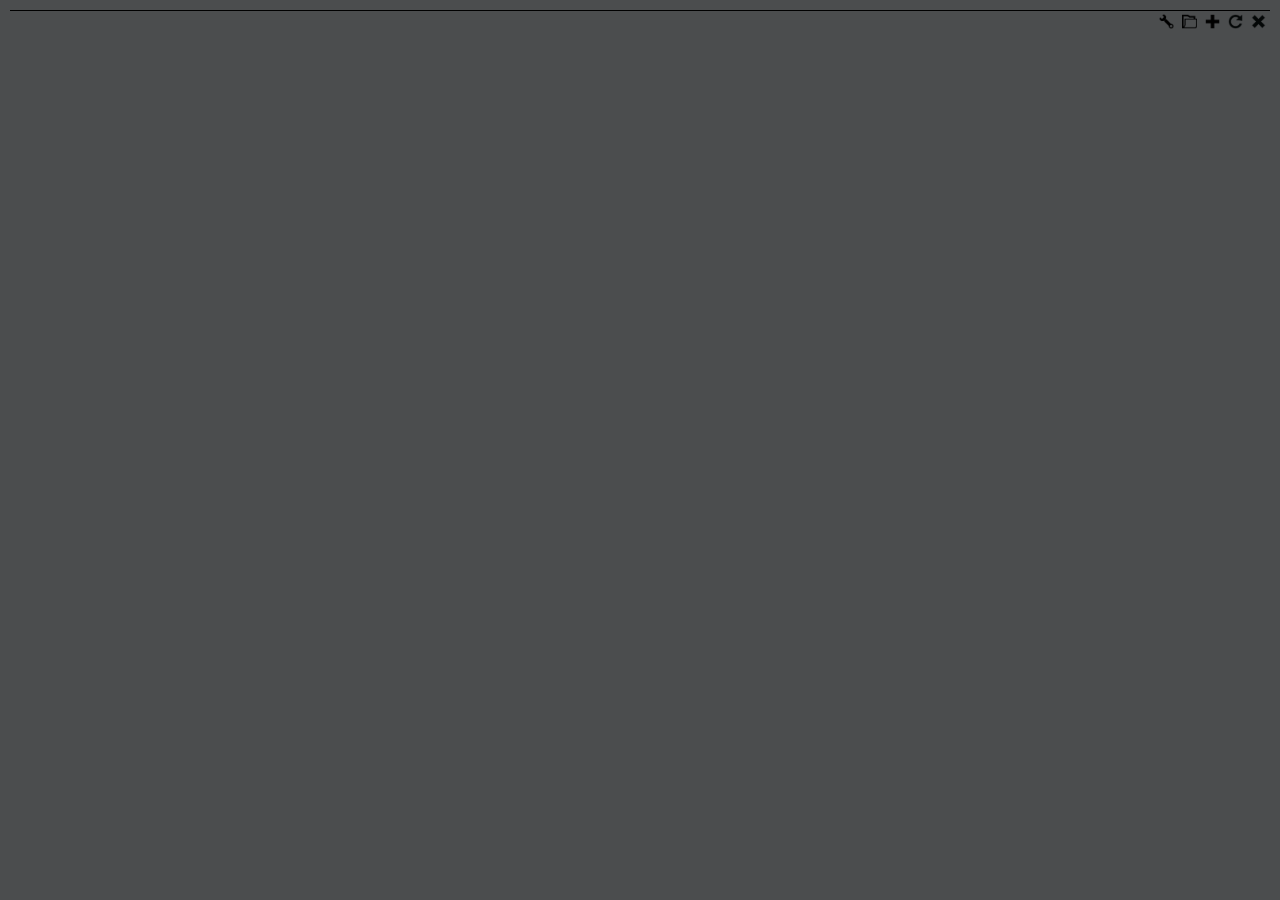
<file: index.html>
<!doctype html>
<html>
<head>
    <meta charset="utf-8">

    <link rel="stylesheet" href="css/topcoat-desktop-dark.min.css"/>
    <link id="hostStyle" rel="stylesheet" href="css/styles.css"/>

    <title>scriptmix</title>
</head>

<body class="hostElt">

<div id="content">

    <div id="btns">
        <!--the user buttons will be inserted into this div-->

    </div>
    <div id="btns_serv">
        <input class="btn_serv" id="btn_killCEP" type="image" title="Reload JSX" src="img/killCEP-01.png"/>
        <input class="btn_serv" id="btn_reload" type="image" title="Reload panel" src="img/reload-01.png"/>
        <input class="btn_serv" id="btn_addBtn" type="image" title="Add script" src="img/addBtn-01.png"/>
        <input class="btn_serv" id="btn_source" type="image" title="Go to script folder" src="img/jsx_source-01.png"/>
        <input class="btn_serv" id="btn_prefs" type="image" title="Add script" src="img/prefs-01.png"/>
    </div>



</div>

<script src="js/libs/CSInterface.js"></script>
<script src="js/libs/jquery-2.0.2.min.js"></script>

<script src="js/themeManager.js"></script>
<script src="js/main.js"></script>

</body>
</html>
</file>
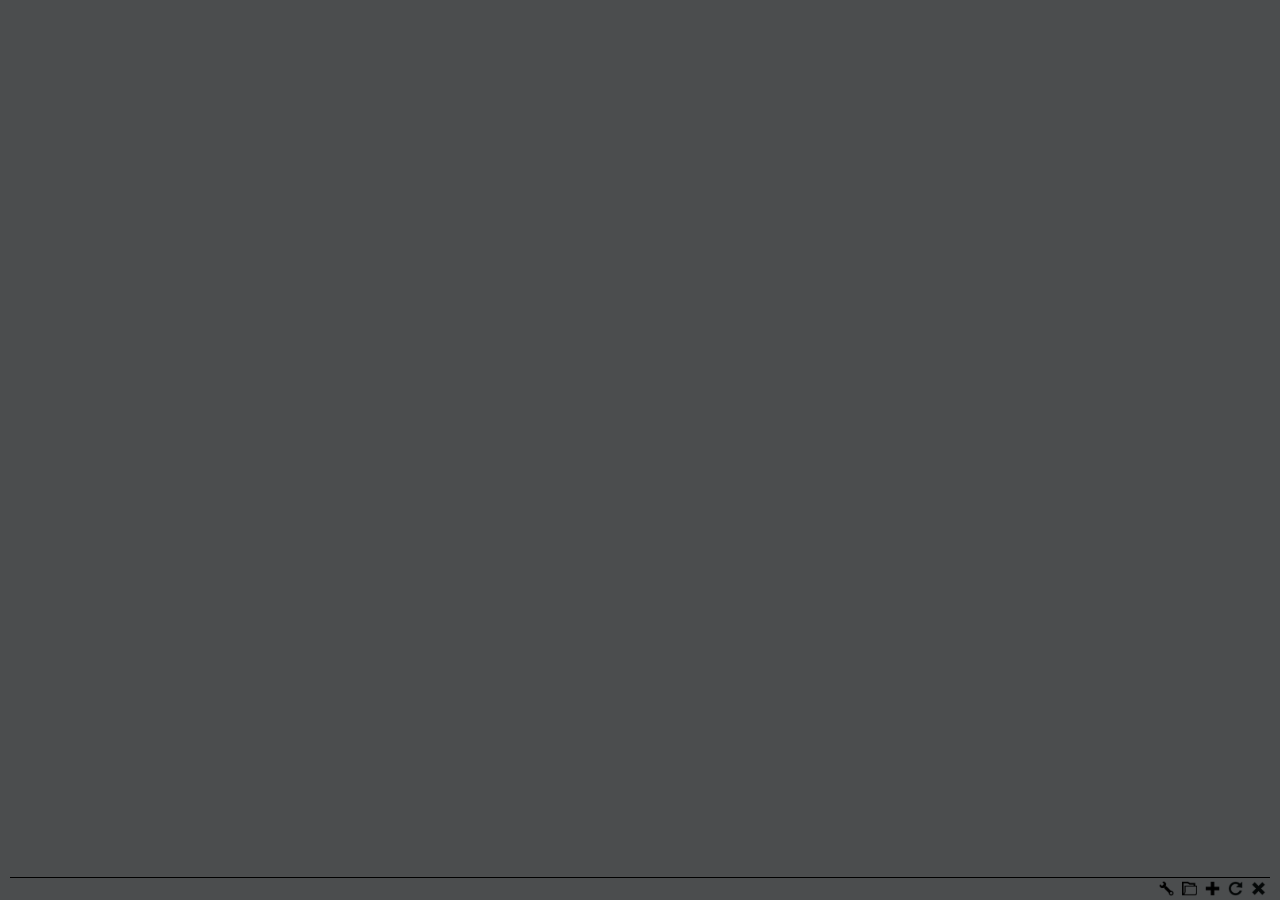
<file: com.wk.jsxSet/index.html>
<!doctype html>
<html>
<head>
    <meta charset="utf-8">

    <link rel="stylesheet" href="css/topcoat-desktop-dark.min.css"/>
    <link id="hostStyle" rel="stylesheet" href="css/styles.css"/>

    <title>jsx-set</title>
</head>

<body class="hostElt">

<div id="content">

    <div id="btns">
<!--the user buttons will be inserted into this div-->
    </div>

    <div id="btns_serv">
        <input class="btn_serv" id="btn_killCEP" type="image" title="Kill all CEP processes" src="img/killCEP-01.png"/>
        <input class="btn_serv" id="btn_reload" type="image" title="Reload panel" src="img/reload-01.png"/>
        <input class="btn_serv" id="btn_addBtn" type="image" title="Add script" src="img/addBtn-01.png"/>
        <input class="btn_serv" id="btn_source" type="image" title="Go to script folder" src="img/jsx_source-01.png"/>
        <input class="btn_serv" id="btn_prefs" type="image" title="Add script" src="img/prefs-01.png"/>
    </div>

</div>

<script src="js/libs/CSInterface.js"></script>
<script src="js/libs/jquery-2.0.2.min.js"></script>

<script src="js/themeManager.js"></script>
<script src="js/main.js"></script>

</body>
</html>
</file>
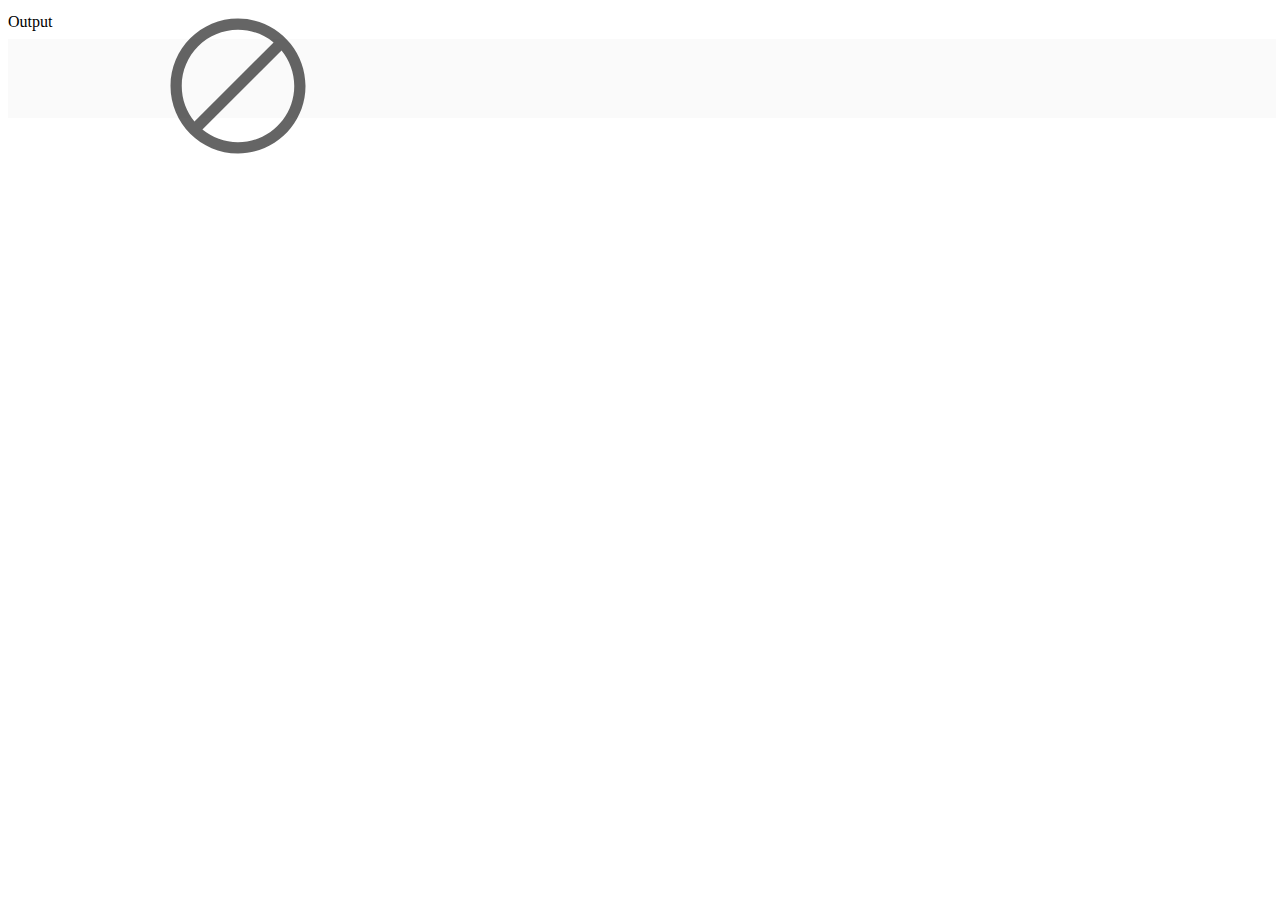
<file: components/output/index.html>
<!DOCTYPE html>
<html lang="en">
<head>
 <meta charset="UTF-8">
 <link id="hostStyle" rel="stylesheet" href="output.css"/>
 <title>output</title>
</head>
<body>
<details class="output" open>
 <summary class="output__title">
  Output
 </summary>

 <svg id="btn_clear_output" class="icon output__icon_clear">
  <use href="../../assets/img/icons-sprite.svg#clear-output"></use>
 </svg>

 <textarea id="output_field" rows="5" class="hostTextarea output__field" disabled></textarea>

</details>
</body>
</html>
</file>
<file: css/styles.css>
body {
 margin : 10px
 }

#content {
 margin-right   : auto;
 margin-left    : auto;
 vertical-align : middle;
 width          : 100%;
 }

.btn {
 width  : 30px;
 height : 30px;
 margin : 1px;
 }

#btns {
 margin-bottom : 3px;
 }

#btns_serv {
 /*position   : absolute;*/
 right      : 10px;
 left       : 10px;
 bottom     : 2px;
 /*float      : left;*/
 border-top : 1px solid;
 height     : 20px;
 }

.btn_serv {
 width  : 15px;
 height : 15px;
 float  : right;
 margin : 3px 4px 2px 4px;
 }
</file>
<file: com.wk.jsxSet/css/styles.css>
body {
  margin: 10px
}

#content {
  margin-right:   auto;
  margin-left:    auto;
  vertical-align: middle;
  width:          100%;
}

.btn {
  width:  25px;
  height: 25px;
  margin: 1px;
}

#btns_serv {
  position:   absolute;
  right:      10px;
  left:       10px;
  bottom:     2px;
  float:      left;
  border-top: 1px solid;
}

.btn_serv {
  width:  15px;
  height: 15px;
  float:  right;
  margin: 3px 4px 2px 4px;
}
</file>
<file: components/output/output.css>
.output { /*details*/
 width: 100%;
 position: relative;
}

.output__title { /*summary*/
 padding-top: .3rem;
 padding-bottom: .5rem;
 outline: none;
 display: inline-block;
 cursor: pointer;
 position: relative;
}

.output__field {
 resize: none;
 width: 100%;
 border: none;
 outline: none;
 overflow: auto;
}

.output__icon_clear {
 /*transform: translate(.7rem, .3rem);*/
 position: absolute;
 top: .2rem;
 left: 5rem;
 outline: none;
 transition: transform 200ms ease-in-out, opacity 200ms ease-in-out;
 opacity: .6;
}

.output__icon_clear:active {
 transform: translate(0, -.2rem);
}

.output__icon_clear:hover {
 opacity: 1;
}
</file>
<file: css/topcoat-desktop-dark.min.css>
.button-bar {
    display: table;
    table-layout: fixed;
    white-space: nowrap;
    margin: 0;
    padding: 0
}

.button-bar__item {
    display: table-cell;
    width: auto;
    border-radius: 0
}

.button-bar__item > input {
    position: absolute;
    overflow: hidden;
    padding: 0;
    border: 0;
    opacity: .001;
    z-index: 1;
    vertical-align: top;
    outline: 0
}

.button-bar__button {
    border-radius: inherit
}

.button-bar__item:disabled {
    opacity: .3;
    cursor: default;
    pointer-events: none
}

.button,
.topcoat-button,
.topcoat-button--quiet,
.topcoat-button--large,
.topcoat-button--large--quiet,
.topcoat-button--cta,
.topcoat-button--large--cta,
.topcoat-button-bar__button,
.topcoat-button-bar__button--large {
    position: relative;
    display: inline-block;
    vertical-align: top;
    -moz-box-sizing: border-box;
    box-sizing: border-box;
    background-clip: padding-box;
    padding: 0;
    margin: 0;
    font: inherit;
    color: inherit;
    background: transparent;
    border: 0;
    cursor: default;
    -webkit-user-select: none;
    -moz-user-select: none;
    -ms-user-select: none;
    user-select: none;
    text-overflow: ellipsis;
    white-space: nowrap;
    overflow: hidden;
    text-decoration: none
}

.button--quiet {
    background: transparent;
    border: 1px solid transparent;
    box-shadow: none
}

.button--disabled, .topcoat-button:disabled, .topcoat-button--quiet:disabled, .topcoat-button--large:disabled, .topcoat-button--large--quiet:disabled, .topcoat-button--cta:disabled, .topcoat-button--large--cta:disabled, .topcoat-button-bar__button:disabled, .topcoat-button-bar__button--large:disabled {
    opacity: .3;
    cursor: default;
    pointer-events: none
}

.topcoat-button, .topcoat-button--quiet, .topcoat-button--large, .topcoat-button--large--quiet, .topcoat-button--cta, .topcoat-button--large--cta, .topcoat-button-bar__button, .topcoat-button-bar__button--large {
    padding: 0 .563rem;
    font-size: 12px;
    line-height: 1.313rem;
    letter-spacing: 0;
    color: #c6c8c8;
    text-shadow: 0 -1px rgba(0, 0, 0, .69);
    vertical-align: top;
    background-color: #595b5b;
    box-shadow: inset 0 1px #737373;
    border: 1px solid #333434;
    border-radius: 4px
}

.topcoat-button:hover, .topcoat-button--quiet:hover, .topcoat-button--large:hover, .topcoat-button--large--quiet:hover, .topcoat-button-bar__button:hover, .topcoat-button-bar__button--large:hover {
    background-color: #626465
}

.topcoat-button:focus, .topcoat-button--quiet:focus, .topcoat-button--quiet:hover:focus, .topcoat-button--large:focus, .topcoat-button--large--quiet:focus, .topcoat-button--large--quiet:hover:focus, .topcoat-button--cta:focus, .topcoat-button--large--cta:focus, .topcoat-button-bar__button:focus, .topcoat-button-bar__button--large:focus {
    border: 1px solid #0036ff;
    box-shadow: inset 0 1px rgba(255, 255, 255, .36), 0 0 0 2px #6fb5f1;
    outline: 0
}

.topcoat-button:active, .topcoat-button--large:active, .topcoat-button-bar__button:active, .topcoat-button-bar__button--large:active, :checked + .topcoat-button-bar__button {
    border: 1px solid #333434;
    background-color: #3f4041;
    box-shadow: inset 0 1px rgba(0, 0, 0, .05)
}

.topcoat-button--quiet {
    background: transparent;
    border: 1px solid transparent;
    box-shadow: none
}

.topcoat-button--quiet:hover, .topcoat-button--large--quiet:hover {
    text-shadow: 0 -1px rgba(0, 0, 0, .69);
    border: 1px solid #333434;
    box-shadow: inset 0 1px #737373
}

.topcoat-button--quiet:active, .topcoat-button--quiet:focus:active, .topcoat-button--large--quiet:active, .topcoat-button--large--quiet:focus:active {
    color: #c6c8c8;
    text-shadow: 0 -1px rgba(0, 0, 0, .69);
    background-color: #3f4041;
    border: 1px solid #333434;
    box-shadow: inset 0 1px rgba(0, 0, 0, .05)
}

.topcoat-button--large, .topcoat-button--large--quiet, .topcoat-button-bar__button--large {
    font-size: .875rem;
    font-weight: 600;
    line-height: 1.688rem;
    padding: 0 .875rem
}

.topcoat-button--large--quiet {
    background: transparent;
    border: 1px solid transparent;
    box-shadow: none
}

.topcoat-button--cta, .topcoat-button--large--cta {
    border: 1px solid #134f7f;
    background-color: #288edf;
    box-shadow: inset 0 1px rgba(255, 255, 255, .36);
    color: #fff;
    font-weight: 500;
    text-shadow: 0 -1px rgba(0, 0, 0, .36)
}

.topcoat-button--cta:hover, .topcoat-button--large--cta:hover {
    background-color: #4ca1e4
}

.topcoat-button--cta:active, .topcoat-button--large--cta:active {
    background-color: #1e7dc8;
    box-shadow: inset 0 1px rgba(0, 0, 0, .12)
}

.topcoat-button--large--cta {
    font-size: .875rem;
    font-weight: 600;
    line-height: 1.688rem;
    padding: 0 .875rem
}

.button-bar, .topcoat-button-bar {
    display: table;
    table-layout: fixed;
    white-space: nowrap;
    margin: 0;
    padding: 0
}

.button-bar__item, .topcoat-button-bar__item {
    display: table-cell;
    width: auto;
    border-radius: 0
}

.button-bar__item > input, .topcoat-button-bar__item > input {
    position: absolute;
    overflow: hidden;
    padding: 0;
    border: 0;
    opacity: .001;
    z-index: 1;
    vertical-align: top;
    outline: 0
}

.button-bar__button {
    border-radius: inherit
}

.button-bar__item:disabled {
    opacity: .3;
    cursor: default;
    pointer-events: none
}

.topcoat-button-bar > .topcoat-button-bar__item:first-child {
    border-top-left-radius: 4px;
    border-bottom-left-radius: 4px
}

.topcoat-button-bar > .topcoat-button-bar__item:last-child {
    border-top-right-radius: 4px;
    border-bottom-right-radius: 4px
}

.topcoat-button-bar__item:first-child > .topcoat-button-bar__button, .topcoat-button-bar__item:first-child > .topcoat-button-bar__button--large {
    border-right: 0
}

.topcoat-button-bar__item:last-child > .topcoat-button-bar__button, .topcoat-button-bar__item:last-child > .topcoat-button-bar__button--large {
    border-left: 0
}

.topcoat-button-bar__button {
    border-radius: inherit
}

.topcoat-button-bar__button:focus, .topcoat-button-bar__button--large:focus {
    z-index: 1
}

.topcoat-button-bar__button--large {
    border-radius: inherit
}

.button {
    position: relative;
    display: inline-block;
    vertical-align: top;
    -moz-box-sizing: border-box;
    box-sizing: border-box;
    background-clip: padding-box;
    padding: 0;
    margin: 0;
    font: inherit;
    color: inherit;
    background: transparent;
    border: 0;
    cursor: default;
    -webkit-user-select: none;
    -moz-user-select: none;
    -ms-user-select: none;
    user-select: none;
    text-overflow: ellipsis;
    white-space: nowrap;
    overflow: hidden;
    text-decoration: none
}

.button--quiet {
    background: transparent;
    border: 1px solid transparent;
    box-shadow: none
}

.button--disabled {
    opacity: .3;
    cursor: default;
    pointer-events: none
}

.button, .topcoat-button, .topcoat-button--quiet, .topcoat-button--large, .topcoat-button--large--quiet, .topcoat-button--cta, .topcoat-button--large--cta {
    position: relative;
    display: inline-block;
    vertical-align: top;
    -moz-box-sizing: border-box;
    box-sizing: border-box;
    background-clip: padding-box;
    padding: 0;
    margin: 0;
    font: inherit;
    color: inherit;
    background: transparent;
    border: 0;
    cursor: default;
    -webkit-user-select: none;
    -moz-user-select: none;
    -ms-user-select: none;
    user-select: none;
    text-overflow: ellipsis;
    white-space: nowrap;
    overflow: hidden;
    text-decoration: none
}

.button--quiet {
    background: transparent;
    border: 1px solid transparent;
    box-shadow: none
}

.button--disabled, .topcoat-button:disabled, .topcoat-button--quiet:disabled, .topcoat-button--large:disabled, .topcoat-button--large--quiet:disabled, .topcoat-button--cta:disabled, .topcoat-button--large--cta:disabled {
    opacity: .3;
    cursor: default;
    pointer-events: none
}

.topcoat-button, .topcoat-button--quiet, .topcoat-button--large, .topcoat-button--large--quiet, .topcoat-button--cta, .topcoat-button--large--cta {
    padding: 0 .563rem;
    font-size: 12px;
    line-height: 1.313rem;
    letter-spacing: 0;
    color: #c6c8c8;
    text-shadow: 0 -1px rgba(0, 0, 0, .69);
    vertical-align: top;
    background-color: #595b5b;
    box-shadow: inset 0 1px #737373;
    border: 1px solid #333434;
    border-radius: 4px
}

.topcoat-button:hover, .topcoat-button--quiet:hover, .topcoat-button--large:hover, .topcoat-button--large--quiet:hover {
    background-color: #626465
}

.topcoat-button:focus, .topcoat-button--quiet:focus, .topcoat-button--quiet:hover:focus, .topcoat-button--large:focus, .topcoat-button--large--quiet:focus, .topcoat-button--large--quiet:hover:focus, .topcoat-button--cta:focus, .topcoat-button--large--cta:focus {
    border: 1px solid #0036ff;
    box-shadow: inset 0 1px rgba(255, 255, 255, .36), 0 0 0 2px #6fb5f1;
    outline: 0
}

.topcoat-button:active, .topcoat-button--large:active {
    border: 1px solid #333434;
    background-color: #3f4041;
    box-shadow: inset 0 1px rgba(0, 0, 0, .05)
}

.topcoat-button--quiet {
    background: transparent;
    border: 1px solid transparent;
    box-shadow: none
}

.topcoat-button--quiet:hover, .topcoat-button--large--quiet:hover {
    text-shadow: 0 -1px rgba(0, 0, 0, .69);
    border: 1px solid #333434;
    box-shadow: inset 0 1px #737373
}

.topcoat-button--quiet:active, .topcoat-button--quiet:focus:active, .topcoat-button--large--quiet:active, .topcoat-button--large--quiet:focus:active {
    color: #c6c8c8;
    text-shadow: 0 -1px rgba(0, 0, 0, .69);
    background-color: #3f4041;
    border: 1px solid #333434;
    box-shadow: inset 0 1px rgba(0, 0, 0, .05)
}

.topcoat-button--large, .topcoat-button--large--quiet {
    font-size: .875rem;
    font-weight: 600;
    line-height: 1.688rem;
    padding: 0 .875rem
}

.topcoat-button--large--quiet {
    background: transparent;
    border: 1px solid transparent;
    box-shadow: none
}

.topcoat-button--cta, .topcoat-button--large--cta {
    border: 1px solid #134f7f;
    background-color: #288edf;
    box-shadow: inset 0 1px rgba(255, 255, 255, .36);
    color: #fff;
    font-weight: 500;
    text-shadow: 0 -1px rgba(0, 0, 0, .36)
}

.topcoat-button--cta:hover, .topcoat-button--large--cta:hover {
    background-color: #4ca1e4
}

.topcoat-button--cta:active, .topcoat-button--large--cta:active {
    background-color: #1e7dc8;
    box-shadow: inset 0 1px rgba(0, 0, 0, .12)
}

.topcoat-button--large--cta {
    font-size: .875rem;
    font-weight: 600;
    line-height: 1.688rem;
    padding: 0 .875rem
}

input[type=checkbox] {
    position: absolute;
    overflow: hidden;
    padding: 0;
    border: 0;
    opacity: .001;
    z-index: 1;
    vertical-align: top;
    outline: 0
}

.checkbox {
    -moz-box-sizing: border-box;
    box-sizing: border-box;
    background-clip: padding-box;
    position: relative;
    display: inline-block;
    vertical-align: top;
    cursor: default;
    -webkit-user-select: none;
    -moz-user-select: none;
    -ms-user-select: none;
    user-select: none
}

.checkbox__label {
    position: relative;
    display: inline-block;
    vertical-align: top;
    cursor: default;
    -webkit-user-select: none;
    -moz-user-select: none;
    -ms-user-select: none;
    user-select: none
}

.checkbox--disabled {
    opacity: .3;
    cursor: default;
    pointer-events: none
}

.checkbox:before, .checkbox:after {
    content: '';
    position: absolute
}

.checkbox:before {
    -moz-box-sizing: border-box;
    box-sizing: border-box;
    background-clip: padding-box
}

input[type=checkbox] {
    position: absolute;
    overflow: hidden;
    padding: 0;
    border: 0;
    opacity: .001;
    z-index: 1;
    vertical-align: top;
    outline: 0
}

.checkbox, .topcoat-checkbox__checkmark {
    -moz-box-sizing: border-box;
    box-sizing: border-box;
    background-clip: padding-box;
    position: relative;
    display: inline-block;
    vertical-align: top;
    cursor: default;
    -webkit-user-select: none;
    -moz-user-select: none;
    -ms-user-select: none;
    user-select: none
}

.checkbox__label, .topcoat-checkbox {
    position: relative;
    display: inline-block;
    vertical-align: top;
    cursor: default;
    -webkit-user-select: none;
    -moz-user-select: none;
    -ms-user-select: none;
    user-select: none
}

.checkbox--disabled, input[type=checkbox]:disabled + .topcoat-checkbox__checkmark {
    opacity: .3;
    cursor: default;
    pointer-events: none
}

.checkbox:before, .checkbox:after, .topcoat-checkbox__checkmark:before, .topcoat-checkbox__checkmark:after {
    content: '';
    position: absolute
}

.checkbox:before, .topcoat-checkbox__checkmark:before {
    -moz-box-sizing: border-box;
    box-sizing: border-box;
    background-clip: padding-box
}

.topcoat-checkbox__checkmark {
    height: 1rem
}

input[type=checkbox] {
    height: 1rem;
    width: 1rem;
    margin-top: 0;
    margin-right: -1rem;
    margin-bottom: -1rem;
    margin-left: 0
}

input[type=checkbox]:checked + .topcoat-checkbox__checkmark:after {
    opacity: 1
}

.topcoat-checkbox {
    line-height: 1rem
}

.topcoat-checkbox__checkmark:before {
    width: 1rem;
    height: 1rem;
    background: #595b5b;
    border: 1px solid #333434;
    border-radius: 3px;
    box-shadow: inset 0 1px #737373
}

.topcoat-checkbox__checkmark {
    width: 1rem;
    height: 1rem
}

.topcoat-checkbox__checkmark:after {
    top: 2px;
    left: 1px;
    opacity: 0;
    width: 14px;
    height: 4px;
    background: transparent;
    border: 7px solid #c6c8c8;
    border-width: 3px;
    border-top: 0;
    border-right: 0;
    border-radius: 1px;
    -webkit-transform: rotate(-50deg);
    -ms-transform: rotate(-50deg);
    transform: rotate(-50deg)
}

input[type=checkbox]:focus + .topcoat-checkbox__checkmark:before {
    border: 1px solid #0036ff;
    box-shadow: inset 0 1px rgba(255, 255, 255, .36), 0 0 0 2px #6fb5f1
}

input[type=checkbox]:active + .topcoat-checkbox__checkmark:before {
    border: 1px solid #333434;
    background-color: #3f4041;
    box-shadow: inset 0 1px rgba(0, 0, 0, .05)
}

input[type=checkbox]:disabled:active + .topcoat-checkbox__checkmark:before {
    border: 1px solid #333434;
    background: #595b5b;
    box-shadow: inset 0 1px #737373
}

.button, .topcoat-icon-button, .topcoat-icon-button--quiet, .topcoat-icon-button--large, .topcoat-icon-button--large--quiet {
    position: relative;
    display: inline-block;
    vertical-align: top;
    -moz-box-sizing: border-box;
    box-sizing: border-box;
    background-clip: padding-box;
    padding: 0;
    margin: 0;
    font: inherit;
    color: inherit;
    background: transparent;
    border: 0;
    cursor: default;
    -webkit-user-select: none;
    -moz-user-select: none;
    -ms-user-select: none;
    user-select: none;
    text-overflow: ellipsis;
    white-space: nowrap;
    overflow: hidden;
    text-decoration: none
}

.button--quiet {
    background: transparent;
    border: 1px solid transparent;
    box-shadow: none
}

.button--disabled, .topcoat-icon-button:disabled, .topcoat-icon-button--quiet:disabled, .topcoat-icon-button--large:disabled, .topcoat-icon-button--large--quiet:disabled {
    opacity: .3;
    cursor: default;
    pointer-events: none
}

.topcoat-icon-button, .topcoat-icon-button--quiet, .topcoat-icon-button--large, .topcoat-icon-button--large--quiet {
    padding: 0 .25rem;
    line-height: 1.313rem;
    letter-spacing: 0;
    color: #c6c8c8;
    text-shadow: 0 -1px rgba(0, 0, 0, .69);
    vertical-align: baseline;
    background-color: #595b5b;
    box-shadow: inset 0 1px #737373;
    border: 1px solid #333434;
    border-radius: 4px
}

.topcoat-icon-button:hover, .topcoat-icon-button--quiet:hover, .topcoat-icon-button--large:hover, .topcoat-icon-button--large--quiet:hover {
    background-color: #626465
}

.topcoat-icon-button:focus, .topcoat-icon-button--quiet:focus, .topcoat-icon-button--quiet:hover:focus, .topcoat-icon-button--large:focus, .topcoat-icon-button--large--quiet:focus, .topcoat-icon-button--large--quiet:hover:focus {
    border: 1px solid #0036ff;
    box-shadow: inset 0 1px rgba(255, 255, 255, .36), 0 0 0 2px #6fb5f1;
    outline: 0
}

.topcoat-icon-button:active, .topcoat-icon-button--large:active {
    border: 1px solid #333434;
    background-color: #3f4041;
    box-shadow: inset 0 1px rgba(0, 0, 0, .05)
}

.topcoat-icon-button--quiet {
    background: transparent;
    border: 1px solid transparent;
    box-shadow: none
}

.topcoat-icon-button--quiet:hover, .topcoat-icon-button--large--quiet:hover {
    text-shadow: 0 -1px rgba(0, 0, 0, .69);
    border: 1px solid #333434;
    box-shadow: inset 0 1px #737373
}

.topcoat-icon-button--quiet:active, .topcoat-icon-button--quiet:focus:active, .topcoat-icon-button--large--quiet:active, .topcoat-icon-button--large--quiet:focus:active {
    color: #c6c8c8;
    text-shadow: 0 -1px rgba(0, 0, 0, .69);
    background-color: #3f4041;
    border: 1px solid #333434;
    box-shadow: inset 0 1px rgba(0, 0, 0, .05)
}

.topcoat-icon-button--large, .topcoat-icon-button--large--quiet {
    width: 1.688rem;
    height: 1.688rem;
    line-height: 1.688rem
}

.topcoat-icon-button--large--quiet {
    background: transparent;
    border: 1px solid transparent;
    box-shadow: none
}

.topcoat-icon, .topcoat-icon--large {
    position: relative;
    display: inline-block;
    vertical-align: top;
    overflow: hidden;
    width: .81406rem;
    height: .81406rem;
    vertical-align: middle;
    top: -1px
}

.topcoat-icon--large {
    width: 1.06344rem;
    height: 1.06344rem;
    top: -2px
}

.input {
    padding: 0;
    margin: 0;
    font: inherit;
    color: inherit;
    background: transparent;
    border: 0;
    -moz-box-sizing: border-box;
    box-sizing: border-box;
    background-clip: padding-box;
    vertical-align: top;
    outline: 0
}

.input:disabled {
    opacity: .3;
    cursor: default;
    pointer-events: none
}

.list {
    padding: 0;
    margin: 0;
    font: inherit;
    color: inherit;
    background: transparent;
    border: 0;
    cursor: default;
    -webkit-user-select: none;
    -moz-user-select: none;
    -ms-user-select: none;
    user-select: none;
    overflow: auto;
    -webkit-overflow-scrolling: touch
}

.list__header {
    margin: 0
}

.list__container {
    padding: 0;
    margin: 0;
    list-style-type: none
}

.list__item {
    margin: 0;
    padding: 0
}

.navigation-bar {
    -moz-box-sizing: border-box;
    box-sizing: border-box;
    background-clip: padding-box;
    white-space: nowrap;
    overflow: hidden;
    word-spacing: 0;
    padding: 0;
    margin: 0;
    font: inherit;
    color: inherit;
    background: transparent;
    border: 0;
    cursor: default;
    -webkit-user-select: none;
    -moz-user-select: none;
    -ms-user-select: none;
    user-select: none
}

.navigation-bar__item {
    -moz-box-sizing: border-box;
    box-sizing: border-box;
    background-clip: padding-box;
    position: relative;
    display: inline-block;
    vertical-align: top;
    padding: 0;
    margin: 0;
    font: inherit;
    color: inherit;
    background: transparent;
    border: 0
}

.navigation-bar__title {
    padding: 0;
    margin: 0;
    font: inherit;
    color: inherit;
    background: transparent;
    border: 0;
    text-overflow: ellipsis;
    white-space: nowrap;
    overflow: hidden
}

.notification {
    position: relative;
    display: inline-block;
    vertical-align: top;
    -moz-box-sizing: border-box;
    box-sizing: border-box;
    background-clip: padding-box;
    padding: 0;
    margin: 0;
    font: inherit;
    color: inherit;
    background: transparent;
    border: 0;
    cursor: default;
    -webkit-user-select: none;
    -moz-user-select: none;
    -ms-user-select: none;
    user-select: none;
    text-overflow: ellipsis;
    white-space: nowrap;
    overflow: hidden;
    text-decoration: none
}

.notification, .topcoat-notification {
    position: relative;
    display: inline-block;
    vertical-align: top;
    -moz-box-sizing: border-box;
    box-sizing: border-box;
    background-clip: padding-box;
    padding: 0;
    margin: 0;
    font: inherit;
    color: inherit;
    background: transparent;
    border: 0;
    cursor: default;
    -webkit-user-select: none;
    -moz-user-select: none;
    -ms-user-select: none;
    user-select: none;
    text-overflow: ellipsis;
    white-space: nowrap;
    overflow: hidden;
    text-decoration: none
}

.topcoat-notification {
    padding: .15em .5em .2em;
    border-radius: 2px;
    background-color: #ec514e;
    color: #fff
}

input[type=radio] {
    position: absolute;
    overflow: hidden;
    padding: 0;
    border: 0;
    opacity: .001;
    z-index: 1;
    vertical-align: top;
    outline: 0
}

.radio-button {
    -moz-box-sizing: border-box;
    box-sizing: border-box;
    background-clip: padding-box;
    position: relative;
    display: inline-block;
    vertical-align: top;
    cursor: default;
    -webkit-user-select: none;
    -moz-user-select: none;
    -ms-user-select: none;
    user-select: none
}

.radio-button__label {
    position: relative;
    display: inline-block;
    vertical-align: top;
    cursor: default;
    -webkit-user-select: none;
    -moz-user-select: none;
    -ms-user-select: none;
    user-select: none
}

.radio-button:before, .radio-button:after {
    content: '';
    position: absolute;
    border-radius: 100%
}

.radio-button:after {
    top: 50%;
    left: 50%;
    -webkit-transform: translate(-50%, -50%);
    -ms-transform: translate(-50%, -50%);
    transform: translate(-50%, -50%)
}

.radio-button:before {
    -moz-box-sizing: border-box;
    box-sizing: border-box;
    background-clip: padding-box
}

.radio-button--disabled {
    opacity: .3;
    cursor: default;
    pointer-events: none
}

input[type=radio] {
    position: absolute;
    overflow: hidden;
    padding: 0;
    border: 0;
    opacity: .001;
    z-index: 1;
    vertical-align: top;
    outline: 0
}

.radio-button, .topcoat-radio-button__checkmark {
    -moz-box-sizing: border-box;
    box-sizing: border-box;
    background-clip: padding-box;
    position: relative;
    display: inline-block;
    vertical-align: top;
    cursor: default;
    -webkit-user-select: none;
    -moz-user-select: none;
    -ms-user-select: none;
    user-select: none
}

.radio-button__label, .topcoat-radio-button {
    position: relative;
    display: inline-block;
    vertical-align: top;
    cursor: default;
    -webkit-user-select: none;
    -moz-user-select: none;
    -ms-user-select: none;
    user-select: none
}

.radio-button:before, .radio-button:after, .topcoat-radio-button__checkmark:before, .topcoat-radio-button__checkmark:after {
    content: '';
    position: absolute;
    border-radius: 100%
}

.radio-button:after, .topcoat-radio-button__checkmark:after {
    top: 50%;
    left: 50%;
    -webkit-transform: translate(-50%, -50%);
    -ms-transform: translate(-50%, -50%);
    transform: translate(-50%, -50%)
}

.radio-button:before, .topcoat-radio-button__checkmark:before {
    -moz-box-sizing: border-box;
    box-sizing: border-box;
    background-clip: padding-box
}

.radio-button--disabled, input[type=radio]:disabled + .topcoat-radio-button__checkmark {
    opacity: .3;
    cursor: default;
    pointer-events: none
}

input[type=radio] {
    height: 1.063rem;
    width: 1.063rem;
    margin-top: 0;
    margin-right: -1.063rem;
    margin-bottom: -1.063rem;
    margin-left: 0
}

input[type=radio]:checked + .topcoat-radio-button__checkmark:after {
    opacity: 1
}

.topcoat-radio-button {
    color: #c6c8c8;
    line-height: 1.063rem
}

.topcoat-radio-button__checkmark:before {
    width: 1.063rem;
    height: 1.063rem;
    background: #595b5b;
    border: 1px solid #333434;
    box-shadow: inset 0 1px #737373
}

.topcoat-radio-button__checkmark {
    position: relative;
    width: 1.063rem;
    height: 1.063rem
}

.topcoat-radio-button__checkmark:after {
    opacity: 0;
    width: .313rem;
    height: .313rem;
    background: #c6c8c8;
    border: 1px solid rgba(0, 0, 0, .05);
    box-shadow: 0 1px rgba(255, 255, 255, .1);
    -webkit-transform: none;
    -ms-transform: none;
    transform: none;
    top: .313rem;
    left: .313rem
}

input[type=radio]:focus + .topcoat-radio-button__checkmark:before {
    border: 1px solid #0036ff;
    box-shadow: inset 0 1px rgba(255, 255, 255, .36), 0 0 0 2px #6fb5f1
}

input[type=radio]:active + .topcoat-radio-button__checkmark:before {
    border: 1px solid #333434;
    background-color: #3f4041;
    box-shadow: inset 0 1px rgba(0, 0, 0, .05)
}

input[type=radio]:disabled:active + .topcoat-radio-button__checkmark:before {
    border: 1px solid #333434;
    background: #595b5b;
    box-shadow: inset 0 1px #737373
}

.range {
    padding: 0;
    margin: 0;
    font: inherit;
    color: inherit;
    background: transparent;
    border: 0;
    -moz-box-sizing: border-box;
    box-sizing: border-box;
    background-clip: padding-box;
    vertical-align: top;
    outline: 0;
    -webkit-appearance: none
}

.range__thumb {
    cursor: pointer
}

.range__thumb--webkit {
    cursor: pointer;
    -webkit-appearance: none
}

.range:disabled {
    opacity: .3;
    cursor: default;
    pointer-events: none
}

.range, .topcoat-range {
    padding: 0;
    margin: 0;
    font: inherit;
    color: inherit;
    background: transparent;
    border: 0;
    -moz-box-sizing: border-box;
    box-sizing: border-box;
    background-clip: padding-box;
    vertical-align: top;
    outline: 0;
    -webkit-appearance: none
}

.range__thumb, .topcoat-range::-moz-range-thumb {
    cursor: pointer
}

.range__thumb--webkit, .topcoat-range::-webkit-slider-thumb {
    cursor: pointer;
    -webkit-appearance: none
}

.range:disabled, .topcoat-range:disabled {
    opacity: .3;
    cursor: default;
    pointer-events: none
}

.topcoat-range {
    border-radius: 4px;
    border: 1px solid #333434;
    background-color: #454646;
    height: .5rem;
    border-radius: 15px
}

.topcoat-range::-moz-range-track {
    border-radius: 4px;
    border: 1px solid #333434;
    background-color: #454646;
    height: .5rem;
    border-radius: 15px
}

.topcoat-range::-webkit-slider-thumb {
    height: 1.313rem;
    width: .75rem;
    background-color: #595b5b;
    border: 1px solid #333434;
    border-radius: 4px;
    box-shadow: inset 0 1px #737373
}

.topcoat-range::-moz-range-thumb {
    height: 1.313rem;
    width: .75rem;
    background-color: #595b5b;
    border: 1px solid #333434;
    border-radius: 4px;
    box-shadow: inset 0 1px #737373
}

.topcoat-range:focus::-webkit-slider-thumb {
    border: 1px solid #0036ff;
    box-shadow: inset 0 1px rgba(255, 255, 255, .36), 0 0 0 2px #6fb5f1
}

.topcoat-range:focus::-moz-range-thumb {
    border: 1px solid #0036ff;
    box-shadow: inset 0 1px rgba(255, 255, 255, .36), 0 0 0 2px #6fb5f1
}

.topcoat-range:active::-webkit-slider-thumb {
    border: 1px solid #333434;
    box-shadow: inset 0 1px #737373
}

.topcoat-range:active::-moz-range-thumb {
    border: 1px solid #333434;
    box-shadow: inset 0 1px #737373
}

.search-input {
    padding: 0;
    margin: 0;
    font: inherit;
    color: inherit;
    background: transparent;
    border: 0;
    -moz-box-sizing: border-box;
    box-sizing: border-box;
    background-clip: padding-box;
    vertical-align: top;
    outline: 0;
    -webkit-appearance: none
}

input[type=search]::-webkit-search-cancel-button {
    -webkit-appearance: none
}

.search-input:disabled {
    opacity: .3;
    cursor: default;
    pointer-events: none
}

.search-input, .topcoat-search-input, .topcoat-search-input--large {
    padding: 0;
    margin: 0;
    font: inherit;
    color: inherit;
    background: transparent;
    border: 0;
    -moz-box-sizing: border-box;
    box-sizing: border-box;
    background-clip: padding-box;
    vertical-align: top;
    outline: 0;
    -webkit-appearance: none
}

input[type=search]::-webkit-search-cancel-button {
    -webkit-appearance: none
}

.search-input:disabled, .topcoat-search-input:disabled, .topcoat-search-input--large:disabled {
    opacity: .3;
    cursor: default;
    pointer-events: none
}

.topcoat-search-input, .topcoat-search-input--large {
    line-height: 1.313rem;
    height: 1.313rem;
    font-size: 12px;
    border: 1px solid #333434;
    background-color: #454646;
    box-shadow: inset 0 1px 0 rgba(0, 0, 0, .23);
    color: #c6c8c8;
    padding: 0 0 0 1.3rem;
    border-radius: 15px;
    background-image: url(../img/search.svg);
    background-position: 1rem center;
    background-repeat: no-repeat;
    background-size: 12px
}

.topcoat-search-input:focus, .topcoat-search-input--large:focus {
    background-color: #595b5b;
    color: #fff;
    border: 1px solid #0036ff;
    box-shadow: inset 0 1px 0 rgba(0, 0, 0, .23), 0 0 0 2px #6fb5f1
}

.topcoat-search-input::-webkit-search-cancel-button, .topcoat-search-input::-webkit-search-decoration, .topcoat-search-input--large::-webkit-search-cancel-button, .topcoat-search-input--large::-webkit-search-decoration {
    margin-right: 5px
}

.topcoat-search-input:focus::-webkit-input-placeholder, .topcoat-search-input:focus::-webkit-input-placeholder {
    color: #c6c8c8
}

.topcoat-search-input:disabled::-webkit-input-placeholder {
    color: #fff
}

.topcoat-search-input:disabled::-moz-placeholder {
    color: #fff
}

.topcoat-search-input:disabled:-ms-input-placeholder {
    color: #fff
}

.topcoat-search-input--large {
    line-height: 1.688rem;
    height: 1.688rem;
    font-size: .875rem;
    font-weight: 400;
    padding: 0 0 0 1.8rem;
    border-radius: 25px;
    background-position: 1.2rem center;
    background-size: .875rem
}

.topcoat-search-input--large:disabled {
    color: #fff
}

.topcoat-search-input--large:disabled::-webkit-input-placeholder {
    color: #fff
}

.topcoat-search-input--large:disabled::-moz-placeholder {
    color: #fff
}

.topcoat-search-input--large:disabled:-ms-input-placeholder {
    color: #fff
}

.switch {
    position: relative;
    display: inline-block;
    vertical-align: top;
    -moz-box-sizing: border-box;
    box-sizing: border-box;
    background-clip: padding-box
}

.switch__input {
    position: absolute;
    overflow: hidden;
    padding: 0;
    border: 0;
    opacity: .001;
    z-index: 1;
    vertical-align: top;
    outline: 0
}

.switch__toggle {
    position: relative;
    display: inline-block;
    vertical-align: top;
    -moz-box-sizing: border-box;
    box-sizing: border-box;
    background-clip: padding-box;
    padding: 0;
    margin: 0;
    font: inherit;
    color: inherit;
    background: transparent;
    border: 0;
    cursor: default;
    -webkit-user-select: none;
    -moz-user-select: none;
    -ms-user-select: none;
    user-select: none
}

.switch__toggle:before, .switch__toggle:after {
    content: '';
    position: absolute;
    z-index: -1;
    -moz-box-sizing: border-box;
    box-sizing: border-box;
    background-clip: padding-box
}

.switch--disabled {
    opacity: .3;
    cursor: default;
    pointer-events: none
}

.switch, .topcoat-switch {
    position: relative;
    display: inline-block;
    vertical-align: top;
    -moz-box-sizing: border-box;
    box-sizing: border-box;
    background-clip: padding-box
}

.switch__input, .topcoat-switch__input {
    position: absolute;
    overflow: hidden;
    padding: 0;
    border: 0;
    opacity: .001;
    z-index: 1;
    vertical-align: top;
    outline: 0
}

.switch__toggle, .topcoat-switch__toggle {
    position: relative;
    display: inline-block;
    vertical-align: top;
    -moz-box-sizing: border-box;
    box-sizing: border-box;
    background-clip: padding-box;
    padding: 0;
    margin: 0;
    font: inherit;
    color: inherit;
    background: transparent;
    border: 0;
    cursor: default;
    -webkit-user-select: none;
    -moz-user-select: none;
    -ms-user-select: none;
    user-select: none
}

.switch__toggle:before, .switch__toggle:after, .topcoat-switch__toggle:before, .topcoat-switch__toggle:after {
    content: '';
    position: absolute;
    z-index: -1;
    -moz-box-sizing: border-box;
    box-sizing: border-box;
    background-clip: padding-box
}

.switch--disabled, .topcoat-switch__input:disabled + .topcoat-switch__toggle {
    opacity: .3;
    cursor: default;
    pointer-events: none
}

.topcoat-switch {
    font-size: 12px;
    padding: 0 .563rem;
    border-radius: 4px;
    border: 1px solid #333434;
    overflow: hidden;
    width: 3.5rem
}

.topcoat-switch__toggle:before, .topcoat-switch__toggle:after {
    top: -1px;
    width: 2.6rem
}

.topcoat-switch__toggle:before {
    content: 'ON';
    color: #288edf;
    background-color: #3f4041;
    right: .8rem;
    padding-left: .75rem
}

.topcoat-switch__toggle {
    line-height: 1.313rem;
    height: 1.313rem;
    width: 1rem;
    border-radius: 4px;
    color: #c6c8c8;
    text-shadow: 0 -1px rgba(0, 0, 0, .69);
    background-color: #595b5b;
    border: 1px solid #333434;
    margin-left: -.6rem;
    margin-bottom: -1px;
    margin-top: -1px;
    box-shadow: inset 0 1px #737373;
    -webkit-transition: margin-left .05s ease-in-out;
    transition: margin-left .05s ease-in-out
}

.topcoat-switch__toggle:after {
    content: 'OFF';
    background-color: #3f4041;
    left: .8rem;
    padding-left: .6rem
}

.topcoat-switch__input:checked + .topcoat-switch__toggle {
    margin-left: 1.85rem
}

.topcoat-switch__input:active + .topcoat-switch__toggle {
    border: 1px solid #333434;
    box-shadow: inset 0 1px #737373
}

.topcoat-switch__input:focus + .topcoat-switch__toggle {
    border: 1px solid #0036ff;
    box-shadow: 0 0 0 2px #6fb5f1
}

.topcoat-switch__input:disabled + .topcoat-switch__toggle:after, .topcoat-switch__input:disabled + .topcoat-switch__toggle:before {
    background: transparent
}

.button, .topcoat-tab-bar__button {
    position: relative;
    display: inline-block;
    vertical-align: top;
    -moz-box-sizing: border-box;
    box-sizing: border-box;
    background-clip: padding-box;
    padding: 0;
    margin: 0;
    font: inherit;
    color: inherit;
    background: transparent;
    border: 0;
    cursor: default;
    -webkit-user-select: none;
    -moz-user-select: none;
    -ms-user-select: none;
    user-select: none;
    text-overflow: ellipsis;
    white-space: nowrap;
    overflow: hidden;
    text-decoration: none
}

.button--quiet {
    background: transparent;
    border: 1px solid transparent;
    box-shadow: none
}

.button--disabled, .topcoat-tab-bar__button:disabled {
    opacity: .3;
    cursor: default;
    pointer-events: none
}

.button-bar, .topcoat-tab-bar {
    display: table;
    table-layout: fixed;
    white-space: nowrap;
    margin: 0;
    padding: 0
}

.button-bar__item, .topcoat-tab-bar__item {
    display: table-cell;
    width: auto;
    border-radius: 0
}

.button-bar__item > input, .topcoat-tab-bar__item > input {
    position: absolute;
    overflow: hidden;
    padding: 0;
    border: 0;
    opacity: .001;
    z-index: 1;
    vertical-align: top;
    outline: 0
}

.button-bar__button {
    border-radius: inherit
}

.button-bar__item:disabled {
    opacity: .3;
    cursor: default;
    pointer-events: none
}

.topcoat-tab-bar__button {
    padding: 0 .563rem;
    height: 1.313rem;
    line-height: 1.313rem;
    letter-spacing: 0;
    color: #c6c8c8;
    text-shadow: 0 -1px rgba(0, 0, 0, .69);
    vertical-align: top;
    background-color: #595b5b;
    box-shadow: inset 0 1px #737373;
    border-top: 1px solid #333434
}

.topcoat-tab-bar__button:active, .topcoat-tab-bar__button--large:active, :checked + .topcoat-tab-bar__button {
    color: #288edf;
    background-color: #3f4041;
    box-shadow: inset 0 0 1px rgba(0, 0, 0, .05)
}

.topcoat-tab-bar__button:focus, .topcoat-tab-bar__button--large:focus {
    z-index: 1;
    box-shadow: inset 0 1px rgba(255, 255, 255, .36), 0 0 0 2px #6fb5f1;
    outline: 0
}

.input, .topcoat-text-input, .topcoat-text-input--large {
    padding: 0;
    margin: 0;
    font: inherit;
    color: inherit;
    background: transparent;
    border: 0;
    -moz-box-sizing: border-box;
    box-sizing: border-box;
    background-clip: padding-box;
    vertical-align: top;
    outline: 0
}

.input:disabled, .topcoat-text-input:disabled, .topcoat-text-input--large:disabled {
    opacity: .3;
    cursor: default;
    pointer-events: none
}

.topcoat-text-input, .topcoat-text-input--large {
    line-height: 1.313rem;
    font-size: 12px;
    letter-spacing: 0;
    padding: 0 .563rem;
    border: 1px solid #333434;
    border-radius: 4px;
    background-color: #454646;
    box-shadow: inset 0 1px rgba(0, 0, 0, .05);
    color: #c6c8c8;
    vertical-align: top
}

.topcoat-text-input:focus, .topcoat-text-input--large:focus {
    background-color: #595b5b;
    color: #fff;
    border: 1px solid #0036ff;
    box-shadow: 0 0 0 2px #6fb5f1
}

.topcoat-text-input:disabled::-webkit-input-placeholder {
    color: #fff
}

.topcoat-text-input:disabled::-moz-placeholder {
    color: #fff
}

.topcoat-text-input:disabled:-ms-input-placeholder {
    color: #fff
}

.topcoat-text-input:invalid {
    border: 1px solid #ec514e
}

.topcoat-text-input--large {
    line-height: 1.688rem;
    font-size: .875rem
}

.topcoat-text-input--large:disabled {
    color: #fff
}

.topcoat-text-input--large:disabled::-webkit-input-placeholder {
    color: #fff
}

.topcoat-text-input--large:disabled::-moz-placeholder {
    color: #fff
}

.topcoat-text-input--large:disabled:-ms-input-placeholder {
    color: #fff
}

.topcoat-text-input--large:invalid {
    border: 1px solid #ec514e
}

.textarea {
    -moz-box-sizing: border-box;
    box-sizing: border-box;
    background-clip: padding-box;
    padding: 0;
    margin: 0;
    font: inherit;
    color: inherit;
    background: transparent;
    border: 0;
    vertical-align: top;
    resize: none;
    outline: 0
}

.textarea:disabled {
    opacity: .3;
    cursor: default;
    pointer-events: none
}

.textarea, .topcoat-textarea, .topcoat-textarea--large {
    -moz-box-sizing: border-box;
    box-sizing: border-box;
    background-clip: padding-box;
    padding: 0;
    margin: 0;
    font: inherit;
    color: inherit;
    background: transparent;
    border: 0;
    vertical-align: top;
    resize: none;
    outline: 0
}

.textarea:disabled, .topcoat-textarea:disabled, .topcoat-textarea--large:disabled {
    opacity: .3;
    cursor: default;
    pointer-events: none
}

.topcoat-textarea, .topcoat-textarea--large {
    padding: 1rem;
    font-size: 1rem;
    font-weight: 400;
    border-radius: 4px;
    line-height: 1.313rem;
    border: 1px solid #333434;
    background-color: #454646;
    box-shadow: inset 0 1px rgba(0, 0, 0, .05);
    color: #c6c8c8;
    letter-spacing: 0
}

.topcoat-textarea:focus, .topcoat-textarea--large:focus {
    background-color: #595b5b;
    color: #fff;
    border: 1px solid #0036ff;
    box-shadow: 0 0 0 2px #6fb5f1
}

.topcoat-textarea:disabled::-webkit-input-placeholder {
    color: #fff
}

.topcoat-textarea:disabled::-moz-placeholder {
    color: #fff
}

.topcoat-textarea:disabled:-ms-input-placeholder {
    color: #fff
}

.topcoat-textarea--large {
    font-size: 1.3rem;
    line-height: 1.688rem
}

.topcoat-textarea--large:disabled {
    color: #fff
}

.topcoat-textarea--large:disabled::-webkit-input-placeholder {
    color: #fff
}

.topcoat-textarea--large:disabled::-moz-placeholder {
    color: #fff
}

.topcoat-textarea--large:disabled:-ms-input-placeholder {
    color: #fff
}

@font-face {
    font-family: "Source Sans";
    src: url(../font/SourceSansPro-Regular.otf)
}

@font-face {
    font-family: "Source Sans";
    src: url(../font/SourceSansPro-Light.otf);
    font-weight: 200
}

@font-face {
    font-family: "Source Sans";
    src: url(../font/SourceSansPro-Semibold.otf);
    font-weight: 600
}

body {
    margin: 0;
    padding: 0;
    background: #4b4d4e;
    color: #000;
    font: 16px "Source Sans", helvetica, arial, sans-serif;
    font-weight: 400
}

:focus {
    outline-color: transparent;
    outline-style: none
}

.topcoat-icon--menu-stack {
    background: url(../img/hamburger_light.svg) no-repeat;
    background-size: cover
}

.quarter {
    width: 25%
}

.half {
    width: 50%
}

.three-quarters {
    width: 75%
}

.third {
    width: 33.333%
}

.two-thirds {
    width: 66.666%
}

.full {
    width: 100%
}

.left {
    text-align: left
}

.center {
    text-align: center
}

.right {
    text-align: right
}

.reset-ui {
    -moz-box-sizing: border-box;
    box-sizing: border-box;
    background-clip: padding-box;
    position: relative;
    display: inline-block;
    vertical-align: top;
    padding: 0;
    margin: 0;
    font: inherit;
    color: inherit;
    background: transparent;
    border: 0;
    cursor: default;
    -webkit-user-select: none;
    -moz-user-select: none;
    -ms-user-select: none;
    user-select: none;
    text-overflow: ellipsis;
    white-space: nowrap;
    overflow: hidden
}
</file>
<file: com.wk.jsxSet/css/topcoat-desktop-dark.min.css>
.button-bar {
    display: table;
    table-layout: fixed;
    white-space: nowrap;
    margin: 0;
    padding: 0
}

.button-bar__item {
    display: table-cell;
    width: auto;
    border-radius: 0
}

.button-bar__item > input {
    position: absolute;
    overflow: hidden;
    padding: 0;
    border: 0;
    opacity: .001;
    z-index: 1;
    vertical-align: top;
    outline: 0
}

.button-bar__button {
    border-radius: inherit
}

.button-bar__item:disabled {
    opacity: .3;
    cursor: default;
    pointer-events: none
}

.button,
.topcoat-button,
.topcoat-button--quiet,
.topcoat-button--large,
.topcoat-button--large--quiet,
.topcoat-button--cta,
.topcoat-button--large--cta,
.topcoat-button-bar__button,
.topcoat-button-bar__button--large {
    position: relative;
    display: inline-block;
    vertical-align: top;
    -moz-box-sizing: border-box;
    box-sizing: border-box;
    background-clip: padding-box;
    padding: 0;
    margin: 0;
    font: inherit;
    color: inherit;
    background: transparent;
    border: 0;
    cursor: default;
    -webkit-user-select: none;
    -moz-user-select: none;
    -ms-user-select: none;
    user-select: none;
    text-overflow: ellipsis;
    white-space: nowrap;
    overflow: hidden;
    text-decoration: none
}

.button--quiet {
    background: transparent;
    border: 1px solid transparent;
    box-shadow: none
}

.button--disabled, .topcoat-button:disabled, .topcoat-button--quiet:disabled, .topcoat-button--large:disabled, .topcoat-button--large--quiet:disabled, .topcoat-button--cta:disabled, .topcoat-button--large--cta:disabled, .topcoat-button-bar__button:disabled, .topcoat-button-bar__button--large:disabled {
    opacity: .3;
    cursor: default;
    pointer-events: none
}

.topcoat-button, .topcoat-button--quiet, .topcoat-button--large, .topcoat-button--large--quiet, .topcoat-button--cta, .topcoat-button--large--cta, .topcoat-button-bar__button, .topcoat-button-bar__button--large {
    padding: 0 .563rem;
    font-size: 12px;
    line-height: 1.313rem;
    letter-spacing: 0;
    color: #c6c8c8;
    text-shadow: 0 -1px rgba(0, 0, 0, .69);
    vertical-align: top;
    background-color: #595b5b;
    box-shadow: inset 0 1px #737373;
    border: 1px solid #333434;
    border-radius: 4px
}

.topcoat-button:hover, .topcoat-button--quiet:hover, .topcoat-button--large:hover, .topcoat-button--large--quiet:hover, .topcoat-button-bar__button:hover, .topcoat-button-bar__button--large:hover {
    background-color: #626465
}

.topcoat-button:focus, .topcoat-button--quiet:focus, .topcoat-button--quiet:hover:focus, .topcoat-button--large:focus, .topcoat-button--large--quiet:focus, .topcoat-button--large--quiet:hover:focus, .topcoat-button--cta:focus, .topcoat-button--large--cta:focus, .topcoat-button-bar__button:focus, .topcoat-button-bar__button--large:focus {
    border: 1px solid #0036ff;
    box-shadow: inset 0 1px rgba(255, 255, 255, .36), 0 0 0 2px #6fb5f1;
    outline: 0
}

.topcoat-button:active, .topcoat-button--large:active, .topcoat-button-bar__button:active, .topcoat-button-bar__button--large:active, :checked + .topcoat-button-bar__button {
    border: 1px solid #333434;
    background-color: #3f4041;
    box-shadow: inset 0 1px rgba(0, 0, 0, .05)
}

.topcoat-button--quiet {
    background: transparent;
    border: 1px solid transparent;
    box-shadow: none
}

.topcoat-button--quiet:hover, .topcoat-button--large--quiet:hover {
    text-shadow: 0 -1px rgba(0, 0, 0, .69);
    border: 1px solid #333434;
    box-shadow: inset 0 1px #737373
}

.topcoat-button--quiet:active, .topcoat-button--quiet:focus:active, .topcoat-button--large--quiet:active, .topcoat-button--large--quiet:focus:active {
    color: #c6c8c8;
    text-shadow: 0 -1px rgba(0, 0, 0, .69);
    background-color: #3f4041;
    border: 1px solid #333434;
    box-shadow: inset 0 1px rgba(0, 0, 0, .05)
}

.topcoat-button--large, .topcoat-button--large--quiet, .topcoat-button-bar__button--large {
    font-size: .875rem;
    font-weight: 600;
    line-height: 1.688rem;
    padding: 0 .875rem
}

.topcoat-button--large--quiet {
    background: transparent;
    border: 1px solid transparent;
    box-shadow: none
}

.topcoat-button--cta, .topcoat-button--large--cta {
    border: 1px solid #134f7f;
    background-color: #288edf;
    box-shadow: inset 0 1px rgba(255, 255, 255, .36);
    color: #fff;
    font-weight: 500;
    text-shadow: 0 -1px rgba(0, 0, 0, .36)
}

.topcoat-button--cta:hover, .topcoat-button--large--cta:hover {
    background-color: #4ca1e4
}

.topcoat-button--cta:active, .topcoat-button--large--cta:active {
    background-color: #1e7dc8;
    box-shadow: inset 0 1px rgba(0, 0, 0, .12)
}

.topcoat-button--large--cta {
    font-size: .875rem;
    font-weight: 600;
    line-height: 1.688rem;
    padding: 0 .875rem
}

.button-bar, .topcoat-button-bar {
    display: table;
    table-layout: fixed;
    white-space: nowrap;
    margin: 0;
    padding: 0
}

.button-bar__item, .topcoat-button-bar__item {
    display: table-cell;
    width: auto;
    border-radius: 0
}

.button-bar__item > input, .topcoat-button-bar__item > input {
    position: absolute;
    overflow: hidden;
    padding: 0;
    border: 0;
    opacity: .001;
    z-index: 1;
    vertical-align: top;
    outline: 0
}

.button-bar__button {
    border-radius: inherit
}

.button-bar__item:disabled {
    opacity: .3;
    cursor: default;
    pointer-events: none
}

.topcoat-button-bar > .topcoat-button-bar__item:first-child {
    border-top-left-radius: 4px;
    border-bottom-left-radius: 4px
}

.topcoat-button-bar > .topcoat-button-bar__item:last-child {
    border-top-right-radius: 4px;
    border-bottom-right-radius: 4px
}

.topcoat-button-bar__item:first-child > .topcoat-button-bar__button, .topcoat-button-bar__item:first-child > .topcoat-button-bar__button--large {
    border-right: 0
}

.topcoat-button-bar__item:last-child > .topcoat-button-bar__button, .topcoat-button-bar__item:last-child > .topcoat-button-bar__button--large {
    border-left: 0
}

.topcoat-button-bar__button {
    border-radius: inherit
}

.topcoat-button-bar__button:focus, .topcoat-button-bar__button--large:focus {
    z-index: 1
}

.topcoat-button-bar__button--large {
    border-radius: inherit
}

.button {
    position: relative;
    display: inline-block;
    vertical-align: top;
    -moz-box-sizing: border-box;
    box-sizing: border-box;
    background-clip: padding-box;
    padding: 0;
    margin: 0;
    font: inherit;
    color: inherit;
    background: transparent;
    border: 0;
    cursor: default;
    -webkit-user-select: none;
    -moz-user-select: none;
    -ms-user-select: none;
    user-select: none;
    text-overflow: ellipsis;
    white-space: nowrap;
    overflow: hidden;
    text-decoration: none
}

.button--quiet {
    background: transparent;
    border: 1px solid transparent;
    box-shadow: none
}

.button--disabled {
    opacity: .3;
    cursor: default;
    pointer-events: none
}

.button, .topcoat-button, .topcoat-button--quiet, .topcoat-button--large, .topcoat-button--large--quiet, .topcoat-button--cta, .topcoat-button--large--cta {
    position: relative;
    display: inline-block;
    vertical-align: top;
    -moz-box-sizing: border-box;
    box-sizing: border-box;
    background-clip: padding-box;
    padding: 0;
    margin: 0;
    font: inherit;
    color: inherit;
    background: transparent;
    border: 0;
    cursor: default;
    -webkit-user-select: none;
    -moz-user-select: none;
    -ms-user-select: none;
    user-select: none;
    text-overflow: ellipsis;
    white-space: nowrap;
    overflow: hidden;
    text-decoration: none
}

.button--quiet {
    background: transparent;
    border: 1px solid transparent;
    box-shadow: none
}

.button--disabled, .topcoat-button:disabled, .topcoat-button--quiet:disabled, .topcoat-button--large:disabled, .topcoat-button--large--quiet:disabled, .topcoat-button--cta:disabled, .topcoat-button--large--cta:disabled {
    opacity: .3;
    cursor: default;
    pointer-events: none
}

.topcoat-button, .topcoat-button--quiet, .topcoat-button--large, .topcoat-button--large--quiet, .topcoat-button--cta, .topcoat-button--large--cta {
    padding: 0 .563rem;
    font-size: 12px;
    line-height: 1.313rem;
    letter-spacing: 0;
    color: #c6c8c8;
    text-shadow: 0 -1px rgba(0, 0, 0, .69);
    vertical-align: top;
    background-color: #595b5b;
    box-shadow: inset 0 1px #737373;
    border: 1px solid #333434;
    border-radius: 4px
}

.topcoat-button:hover, .topcoat-button--quiet:hover, .topcoat-button--large:hover, .topcoat-button--large--quiet:hover {
    background-color: #626465
}

.topcoat-button:focus, .topcoat-button--quiet:focus, .topcoat-button--quiet:hover:focus, .topcoat-button--large:focus, .topcoat-button--large--quiet:focus, .topcoat-button--large--quiet:hover:focus, .topcoat-button--cta:focus, .topcoat-button--large--cta:focus {
    border: 1px solid #0036ff;
    box-shadow: inset 0 1px rgba(255, 255, 255, .36), 0 0 0 2px #6fb5f1;
    outline: 0
}

.topcoat-button:active, .topcoat-button--large:active {
    border: 1px solid #333434;
    background-color: #3f4041;
    box-shadow: inset 0 1px rgba(0, 0, 0, .05)
}

.topcoat-button--quiet {
    background: transparent;
    border: 1px solid transparent;
    box-shadow: none
}

.topcoat-button--quiet:hover, .topcoat-button--large--quiet:hover {
    text-shadow: 0 -1px rgba(0, 0, 0, .69);
    border: 1px solid #333434;
    box-shadow: inset 0 1px #737373
}

.topcoat-button--quiet:active, .topcoat-button--quiet:focus:active, .topcoat-button--large--quiet:active, .topcoat-button--large--quiet:focus:active {
    color: #c6c8c8;
    text-shadow: 0 -1px rgba(0, 0, 0, .69);
    background-color: #3f4041;
    border: 1px solid #333434;
    box-shadow: inset 0 1px rgba(0, 0, 0, .05)
}

.topcoat-button--large, .topcoat-button--large--quiet {
    font-size: .875rem;
    font-weight: 600;
    line-height: 1.688rem;
    padding: 0 .875rem
}

.topcoat-button--large--quiet {
    background: transparent;
    border: 1px solid transparent;
    box-shadow: none
}

.topcoat-button--cta, .topcoat-button--large--cta {
    border: 1px solid #134f7f;
    background-color: #288edf;
    box-shadow: inset 0 1px rgba(255, 255, 255, .36);
    color: #fff;
    font-weight: 500;
    text-shadow: 0 -1px rgba(0, 0, 0, .36)
}

.topcoat-button--cta:hover, .topcoat-button--large--cta:hover {
    background-color: #4ca1e4
}

.topcoat-button--cta:active, .topcoat-button--large--cta:active {
    background-color: #1e7dc8;
    box-shadow: inset 0 1px rgba(0, 0, 0, .12)
}

.topcoat-button--large--cta {
    font-size: .875rem;
    font-weight: 600;
    line-height: 1.688rem;
    padding: 0 .875rem
}

input[type=checkbox] {
    position: absolute;
    overflow: hidden;
    padding: 0;
    border: 0;
    opacity: .001;
    z-index: 1;
    vertical-align: top;
    outline: 0
}

.checkbox {
    -moz-box-sizing: border-box;
    box-sizing: border-box;
    background-clip: padding-box;
    position: relative;
    display: inline-block;
    vertical-align: top;
    cursor: default;
    -webkit-user-select: none;
    -moz-user-select: none;
    -ms-user-select: none;
    user-select: none
}

.checkbox__label {
    position: relative;
    display: inline-block;
    vertical-align: top;
    cursor: default;
    -webkit-user-select: none;
    -moz-user-select: none;
    -ms-user-select: none;
    user-select: none
}

.checkbox--disabled {
    opacity: .3;
    cursor: default;
    pointer-events: none
}

.checkbox:before, .checkbox:after {
    content: '';
    position: absolute
}

.checkbox:before {
    -moz-box-sizing: border-box;
    box-sizing: border-box;
    background-clip: padding-box
}

input[type=checkbox] {
    position: absolute;
    overflow: hidden;
    padding: 0;
    border: 0;
    opacity: .001;
    z-index: 1;
    vertical-align: top;
    outline: 0
}

.checkbox, .topcoat-checkbox__checkmark {
    -moz-box-sizing: border-box;
    box-sizing: border-box;
    background-clip: padding-box;
    position: relative;
    display: inline-block;
    vertical-align: top;
    cursor: default;
    -webkit-user-select: none;
    -moz-user-select: none;
    -ms-user-select: none;
    user-select: none
}

.checkbox__label, .topcoat-checkbox {
    position: relative;
    display: inline-block;
    vertical-align: top;
    cursor: default;
    -webkit-user-select: none;
    -moz-user-select: none;
    -ms-user-select: none;
    user-select: none
}

.checkbox--disabled, input[type=checkbox]:disabled + .topcoat-checkbox__checkmark {
    opacity: .3;
    cursor: default;
    pointer-events: none
}

.checkbox:before, .checkbox:after, .topcoat-checkbox__checkmark:before, .topcoat-checkbox__checkmark:after {
    content: '';
    position: absolute
}

.checkbox:before, .topcoat-checkbox__checkmark:before {
    -moz-box-sizing: border-box;
    box-sizing: border-box;
    background-clip: padding-box
}

.topcoat-checkbox__checkmark {
    height: 1rem
}

input[type=checkbox] {
    height: 1rem;
    width: 1rem;
    margin-top: 0;
    margin-right: -1rem;
    margin-bottom: -1rem;
    margin-left: 0
}

input[type=checkbox]:checked + .topcoat-checkbox__checkmark:after {
    opacity: 1
}

.topcoat-checkbox {
    line-height: 1rem
}

.topcoat-checkbox__checkmark:before {
    width: 1rem;
    height: 1rem;
    background: #595b5b;
    border: 1px solid #333434;
    border-radius: 3px;
    box-shadow: inset 0 1px #737373
}

.topcoat-checkbox__checkmark {
    width: 1rem;
    height: 1rem
}

.topcoat-checkbox__checkmark:after {
    top: 2px;
    left: 1px;
    opacity: 0;
    width: 14px;
    height: 4px;
    background: transparent;
    border: 7px solid #c6c8c8;
    border-width: 3px;
    border-top: 0;
    border-right: 0;
    border-radius: 1px;
    -webkit-transform: rotate(-50deg);
    -ms-transform: rotate(-50deg);
    transform: rotate(-50deg)
}

input[type=checkbox]:focus + .topcoat-checkbox__checkmark:before {
    border: 1px solid #0036ff;
    box-shadow: inset 0 1px rgba(255, 255, 255, .36), 0 0 0 2px #6fb5f1
}

input[type=checkbox]:active + .topcoat-checkbox__checkmark:before {
    border: 1px solid #333434;
    background-color: #3f4041;
    box-shadow: inset 0 1px rgba(0, 0, 0, .05)
}

input[type=checkbox]:disabled:active + .topcoat-checkbox__checkmark:before {
    border: 1px solid #333434;
    background: #595b5b;
    box-shadow: inset 0 1px #737373
}

.button, .topcoat-icon-button, .topcoat-icon-button--quiet, .topcoat-icon-button--large, .topcoat-icon-button--large--quiet {
    position: relative;
    display: inline-block;
    vertical-align: top;
    -moz-box-sizing: border-box;
    box-sizing: border-box;
    background-clip: padding-box;
    padding: 0;
    margin: 0;
    font: inherit;
    color: inherit;
    background: transparent;
    border: 0;
    cursor: default;
    -webkit-user-select: none;
    -moz-user-select: none;
    -ms-user-select: none;
    user-select: none;
    text-overflow: ellipsis;
    white-space: nowrap;
    overflow: hidden;
    text-decoration: none
}

.button--quiet {
    background: transparent;
    border: 1px solid transparent;
    box-shadow: none
}

.button--disabled, .topcoat-icon-button:disabled, .topcoat-icon-button--quiet:disabled, .topcoat-icon-button--large:disabled, .topcoat-icon-button--large--quiet:disabled {
    opacity: .3;
    cursor: default;
    pointer-events: none
}

.topcoat-icon-button, .topcoat-icon-button--quiet, .topcoat-icon-button--large, .topcoat-icon-button--large--quiet {
    padding: 0 .25rem;
    line-height: 1.313rem;
    letter-spacing: 0;
    color: #c6c8c8;
    text-shadow: 0 -1px rgba(0, 0, 0, .69);
    vertical-align: baseline;
    background-color: #595b5b;
    box-shadow: inset 0 1px #737373;
    border: 1px solid #333434;
    border-radius: 4px
}

.topcoat-icon-button:hover, .topcoat-icon-button--quiet:hover, .topcoat-icon-button--large:hover, .topcoat-icon-button--large--quiet:hover {
    background-color: #626465
}

.topcoat-icon-button:focus, .topcoat-icon-button--quiet:focus, .topcoat-icon-button--quiet:hover:focus, .topcoat-icon-button--large:focus, .topcoat-icon-button--large--quiet:focus, .topcoat-icon-button--large--quiet:hover:focus {
    border: 1px solid #0036ff;
    box-shadow: inset 0 1px rgba(255, 255, 255, .36), 0 0 0 2px #6fb5f1;
    outline: 0
}

.topcoat-icon-button:active, .topcoat-icon-button--large:active {
    border: 1px solid #333434;
    background-color: #3f4041;
    box-shadow: inset 0 1px rgba(0, 0, 0, .05)
}

.topcoat-icon-button--quiet {
    background: transparent;
    border: 1px solid transparent;
    box-shadow: none
}

.topcoat-icon-button--quiet:hover, .topcoat-icon-button--large--quiet:hover {
    text-shadow: 0 -1px rgba(0, 0, 0, .69);
    border: 1px solid #333434;
    box-shadow: inset 0 1px #737373
}

.topcoat-icon-button--quiet:active, .topcoat-icon-button--quiet:focus:active, .topcoat-icon-button--large--quiet:active, .topcoat-icon-button--large--quiet:focus:active {
    color: #c6c8c8;
    text-shadow: 0 -1px rgba(0, 0, 0, .69);
    background-color: #3f4041;
    border: 1px solid #333434;
    box-shadow: inset 0 1px rgba(0, 0, 0, .05)
}

.topcoat-icon-button--large, .topcoat-icon-button--large--quiet {
    width: 1.688rem;
    height: 1.688rem;
    line-height: 1.688rem
}

.topcoat-icon-button--large--quiet {
    background: transparent;
    border: 1px solid transparent;
    box-shadow: none
}

.topcoat-icon, .topcoat-icon--large {
    position: relative;
    display: inline-block;
    vertical-align: top;
    overflow: hidden;
    width: .81406rem;
    height: .81406rem;
    vertical-align: middle;
    top: -1px
}

.topcoat-icon--large {
    width: 1.06344rem;
    height: 1.06344rem;
    top: -2px
}

.input {
    padding: 0;
    margin: 0;
    font: inherit;
    color: inherit;
    background: transparent;
    border: 0;
    -moz-box-sizing: border-box;
    box-sizing: border-box;
    background-clip: padding-box;
    vertical-align: top;
    outline: 0
}

.input:disabled {
    opacity: .3;
    cursor: default;
    pointer-events: none
}

.list {
    padding: 0;
    margin: 0;
    font: inherit;
    color: inherit;
    background: transparent;
    border: 0;
    cursor: default;
    -webkit-user-select: none;
    -moz-user-select: none;
    -ms-user-select: none;
    user-select: none;
    overflow: auto;
    -webkit-overflow-scrolling: touch
}

.list__header {
    margin: 0
}

.list__container {
    padding: 0;
    margin: 0;
    list-style-type: none
}

.list__item {
    margin: 0;
    padding: 0
}

.navigation-bar {
    -moz-box-sizing: border-box;
    box-sizing: border-box;
    background-clip: padding-box;
    white-space: nowrap;
    overflow: hidden;
    word-spacing: 0;
    padding: 0;
    margin: 0;
    font: inherit;
    color: inherit;
    background: transparent;
    border: 0;
    cursor: default;
    -webkit-user-select: none;
    -moz-user-select: none;
    -ms-user-select: none;
    user-select: none
}

.navigation-bar__item {
    -moz-box-sizing: border-box;
    box-sizing: border-box;
    background-clip: padding-box;
    position: relative;
    display: inline-block;
    vertical-align: top;
    padding: 0;
    margin: 0;
    font: inherit;
    color: inherit;
    background: transparent;
    border: 0
}

.navigation-bar__title {
    padding: 0;
    margin: 0;
    font: inherit;
    color: inherit;
    background: transparent;
    border: 0;
    text-overflow: ellipsis;
    white-space: nowrap;
    overflow: hidden
}

.notification {
    position: relative;
    display: inline-block;
    vertical-align: top;
    -moz-box-sizing: border-box;
    box-sizing: border-box;
    background-clip: padding-box;
    padding: 0;
    margin: 0;
    font: inherit;
    color: inherit;
    background: transparent;
    border: 0;
    cursor: default;
    -webkit-user-select: none;
    -moz-user-select: none;
    -ms-user-select: none;
    user-select: none;
    text-overflow: ellipsis;
    white-space: nowrap;
    overflow: hidden;
    text-decoration: none
}

.notification, .topcoat-notification {
    position: relative;
    display: inline-block;
    vertical-align: top;
    -moz-box-sizing: border-box;
    box-sizing: border-box;
    background-clip: padding-box;
    padding: 0;
    margin: 0;
    font: inherit;
    color: inherit;
    background: transparent;
    border: 0;
    cursor: default;
    -webkit-user-select: none;
    -moz-user-select: none;
    -ms-user-select: none;
    user-select: none;
    text-overflow: ellipsis;
    white-space: nowrap;
    overflow: hidden;
    text-decoration: none
}

.topcoat-notification {
    padding: .15em .5em .2em;
    border-radius: 2px;
    background-color: #ec514e;
    color: #fff
}

input[type=radio] {
    position: absolute;
    overflow: hidden;
    padding: 0;
    border: 0;
    opacity: .001;
    z-index: 1;
    vertical-align: top;
    outline: 0
}

.radio-button {
    -moz-box-sizing: border-box;
    box-sizing: border-box;
    background-clip: padding-box;
    position: relative;
    display: inline-block;
    vertical-align: top;
    cursor: default;
    -webkit-user-select: none;
    -moz-user-select: none;
    -ms-user-select: none;
    user-select: none
}

.radio-button__label {
    position: relative;
    display: inline-block;
    vertical-align: top;
    cursor: default;
    -webkit-user-select: none;
    -moz-user-select: none;
    -ms-user-select: none;
    user-select: none
}

.radio-button:before, .radio-button:after {
    content: '';
    position: absolute;
    border-radius: 100%
}

.radio-button:after {
    top: 50%;
    left: 50%;
    -webkit-transform: translate(-50%, -50%);
    -ms-transform: translate(-50%, -50%);
    transform: translate(-50%, -50%)
}

.radio-button:before {
    -moz-box-sizing: border-box;
    box-sizing: border-box;
    background-clip: padding-box
}

.radio-button--disabled {
    opacity: .3;
    cursor: default;
    pointer-events: none
}

input[type=radio] {
    position: absolute;
    overflow: hidden;
    padding: 0;
    border: 0;
    opacity: .001;
    z-index: 1;
    vertical-align: top;
    outline: 0
}

.radio-button, .topcoat-radio-button__checkmark {
    -moz-box-sizing: border-box;
    box-sizing: border-box;
    background-clip: padding-box;
    position: relative;
    display: inline-block;
    vertical-align: top;
    cursor: default;
    -webkit-user-select: none;
    -moz-user-select: none;
    -ms-user-select: none;
    user-select: none
}

.radio-button__label, .topcoat-radio-button {
    position: relative;
    display: inline-block;
    vertical-align: top;
    cursor: default;
    -webkit-user-select: none;
    -moz-user-select: none;
    -ms-user-select: none;
    user-select: none
}

.radio-button:before, .radio-button:after, .topcoat-radio-button__checkmark:before, .topcoat-radio-button__checkmark:after {
    content: '';
    position: absolute;
    border-radius: 100%
}

.radio-button:after, .topcoat-radio-button__checkmark:after {
    top: 50%;
    left: 50%;
    -webkit-transform: translate(-50%, -50%);
    -ms-transform: translate(-50%, -50%);
    transform: translate(-50%, -50%)
}

.radio-button:before, .topcoat-radio-button__checkmark:before {
    -moz-box-sizing: border-box;
    box-sizing: border-box;
    background-clip: padding-box
}

.radio-button--disabled, input[type=radio]:disabled + .topcoat-radio-button__checkmark {
    opacity: .3;
    cursor: default;
    pointer-events: none
}

input[type=radio] {
    height: 1.063rem;
    width: 1.063rem;
    margin-top: 0;
    margin-right: -1.063rem;
    margin-bottom: -1.063rem;
    margin-left: 0
}

input[type=radio]:checked + .topcoat-radio-button__checkmark:after {
    opacity: 1
}

.topcoat-radio-button {
    color: #c6c8c8;
    line-height: 1.063rem
}

.topcoat-radio-button__checkmark:before {
    width: 1.063rem;
    height: 1.063rem;
    background: #595b5b;
    border: 1px solid #333434;
    box-shadow: inset 0 1px #737373
}

.topcoat-radio-button__checkmark {
    position: relative;
    width: 1.063rem;
    height: 1.063rem
}

.topcoat-radio-button__checkmark:after {
    opacity: 0;
    width: .313rem;
    height: .313rem;
    background: #c6c8c8;
    border: 1px solid rgba(0, 0, 0, .05);
    box-shadow: 0 1px rgba(255, 255, 255, .1);
    -webkit-transform: none;
    -ms-transform: none;
    transform: none;
    top: .313rem;
    left: .313rem
}

input[type=radio]:focus + .topcoat-radio-button__checkmark:before {
    border: 1px solid #0036ff;
    box-shadow: inset 0 1px rgba(255, 255, 255, .36), 0 0 0 2px #6fb5f1
}

input[type=radio]:active + .topcoat-radio-button__checkmark:before {
    border: 1px solid #333434;
    background-color: #3f4041;
    box-shadow: inset 0 1px rgba(0, 0, 0, .05)
}

input[type=radio]:disabled:active + .topcoat-radio-button__checkmark:before {
    border: 1px solid #333434;
    background: #595b5b;
    box-shadow: inset 0 1px #737373
}

.range {
    padding: 0;
    margin: 0;
    font: inherit;
    color: inherit;
    background: transparent;
    border: 0;
    -moz-box-sizing: border-box;
    box-sizing: border-box;
    background-clip: padding-box;
    vertical-align: top;
    outline: 0;
    -webkit-appearance: none
}

.range__thumb {
    cursor: pointer
}

.range__thumb--webkit {
    cursor: pointer;
    -webkit-appearance: none
}

.range:disabled {
    opacity: .3;
    cursor: default;
    pointer-events: none
}

.range, .topcoat-range {
    padding: 0;
    margin: 0;
    font: inherit;
    color: inherit;
    background: transparent;
    border: 0;
    -moz-box-sizing: border-box;
    box-sizing: border-box;
    background-clip: padding-box;
    vertical-align: top;
    outline: 0;
    -webkit-appearance: none
}

.range__thumb, .topcoat-range::-moz-range-thumb {
    cursor: pointer
}

.range__thumb--webkit, .topcoat-range::-webkit-slider-thumb {
    cursor: pointer;
    -webkit-appearance: none
}

.range:disabled, .topcoat-range:disabled {
    opacity: .3;
    cursor: default;
    pointer-events: none
}

.topcoat-range {
    border-radius: 4px;
    border: 1px solid #333434;
    background-color: #454646;
    height: .5rem;
    border-radius: 15px
}

.topcoat-range::-moz-range-track {
    border-radius: 4px;
    border: 1px solid #333434;
    background-color: #454646;
    height: .5rem;
    border-radius: 15px
}

.topcoat-range::-webkit-slider-thumb {
    height: 1.313rem;
    width: .75rem;
    background-color: #595b5b;
    border: 1px solid #333434;
    border-radius: 4px;
    box-shadow: inset 0 1px #737373
}

.topcoat-range::-moz-range-thumb {
    height: 1.313rem;
    width: .75rem;
    background-color: #595b5b;
    border: 1px solid #333434;
    border-radius: 4px;
    box-shadow: inset 0 1px #737373
}

.topcoat-range:focus::-webkit-slider-thumb {
    border: 1px solid #0036ff;
    box-shadow: inset 0 1px rgba(255, 255, 255, .36), 0 0 0 2px #6fb5f1
}

.topcoat-range:focus::-moz-range-thumb {
    border: 1px solid #0036ff;
    box-shadow: inset 0 1px rgba(255, 255, 255, .36), 0 0 0 2px #6fb5f1
}

.topcoat-range:active::-webkit-slider-thumb {
    border: 1px solid #333434;
    box-shadow: inset 0 1px #737373
}

.topcoat-range:active::-moz-range-thumb {
    border: 1px solid #333434;
    box-shadow: inset 0 1px #737373
}

.search-input {
    padding: 0;
    margin: 0;
    font: inherit;
    color: inherit;
    background: transparent;
    border: 0;
    -moz-box-sizing: border-box;
    box-sizing: border-box;
    background-clip: padding-box;
    vertical-align: top;
    outline: 0;
    -webkit-appearance: none
}

input[type=search]::-webkit-search-cancel-button {
    -webkit-appearance: none
}

.search-input:disabled {
    opacity: .3;
    cursor: default;
    pointer-events: none
}

.search-input, .topcoat-search-input, .topcoat-search-input--large {
    padding: 0;
    margin: 0;
    font: inherit;
    color: inherit;
    background: transparent;
    border: 0;
    -moz-box-sizing: border-box;
    box-sizing: border-box;
    background-clip: padding-box;
    vertical-align: top;
    outline: 0;
    -webkit-appearance: none
}

input[type=search]::-webkit-search-cancel-button {
    -webkit-appearance: none
}

.search-input:disabled, .topcoat-search-input:disabled, .topcoat-search-input--large:disabled {
    opacity: .3;
    cursor: default;
    pointer-events: none
}

.topcoat-search-input, .topcoat-search-input--large {
    line-height: 1.313rem;
    height: 1.313rem;
    font-size: 12px;
    border: 1px solid #333434;
    background-color: #454646;
    box-shadow: inset 0 1px 0 rgba(0, 0, 0, .23);
    color: #c6c8c8;
    padding: 0 0 0 1.3rem;
    border-radius: 15px;
    background-image: url(../img/search.svg);
    background-position: 1rem center;
    background-repeat: no-repeat;
    background-size: 12px
}

.topcoat-search-input:focus, .topcoat-search-input--large:focus {
    background-color: #595b5b;
    color: #fff;
    border: 1px solid #0036ff;
    box-shadow: inset 0 1px 0 rgba(0, 0, 0, .23), 0 0 0 2px #6fb5f1
}

.topcoat-search-input::-webkit-search-cancel-button, .topcoat-search-input::-webkit-search-decoration, .topcoat-search-input--large::-webkit-search-cancel-button, .topcoat-search-input--large::-webkit-search-decoration {
    margin-right: 5px
}

.topcoat-search-input:focus::-webkit-input-placeholder, .topcoat-search-input:focus::-webkit-input-placeholder {
    color: #c6c8c8
}

.topcoat-search-input:disabled::-webkit-input-placeholder {
    color: #fff
}

.topcoat-search-input:disabled::-moz-placeholder {
    color: #fff
}

.topcoat-search-input:disabled:-ms-input-placeholder {
    color: #fff
}

.topcoat-search-input--large {
    line-height: 1.688rem;
    height: 1.688rem;
    font-size: .875rem;
    font-weight: 400;
    padding: 0 0 0 1.8rem;
    border-radius: 25px;
    background-position: 1.2rem center;
    background-size: .875rem
}

.topcoat-search-input--large:disabled {
    color: #fff
}

.topcoat-search-input--large:disabled::-webkit-input-placeholder {
    color: #fff
}

.topcoat-search-input--large:disabled::-moz-placeholder {
    color: #fff
}

.topcoat-search-input--large:disabled:-ms-input-placeholder {
    color: #fff
}

.switch {
    position: relative;
    display: inline-block;
    vertical-align: top;
    -moz-box-sizing: border-box;
    box-sizing: border-box;
    background-clip: padding-box
}

.switch__input {
    position: absolute;
    overflow: hidden;
    padding: 0;
    border: 0;
    opacity: .001;
    z-index: 1;
    vertical-align: top;
    outline: 0
}

.switch__toggle {
    position: relative;
    display: inline-block;
    vertical-align: top;
    -moz-box-sizing: border-box;
    box-sizing: border-box;
    background-clip: padding-box;
    padding: 0;
    margin: 0;
    font: inherit;
    color: inherit;
    background: transparent;
    border: 0;
    cursor: default;
    -webkit-user-select: none;
    -moz-user-select: none;
    -ms-user-select: none;
    user-select: none
}

.switch__toggle:before, .switch__toggle:after {
    content: '';
    position: absolute;
    z-index: -1;
    -moz-box-sizing: border-box;
    box-sizing: border-box;
    background-clip: padding-box
}

.switch--disabled {
    opacity: .3;
    cursor: default;
    pointer-events: none
}

.switch, .topcoat-switch {
    position: relative;
    display: inline-block;
    vertical-align: top;
    -moz-box-sizing: border-box;
    box-sizing: border-box;
    background-clip: padding-box
}

.switch__input, .topcoat-switch__input {
    position: absolute;
    overflow: hidden;
    padding: 0;
    border: 0;
    opacity: .001;
    z-index: 1;
    vertical-align: top;
    outline: 0
}

.switch__toggle, .topcoat-switch__toggle {
    position: relative;
    display: inline-block;
    vertical-align: top;
    -moz-box-sizing: border-box;
    box-sizing: border-box;
    background-clip: padding-box;
    padding: 0;
    margin: 0;
    font: inherit;
    color: inherit;
    background: transparent;
    border: 0;
    cursor: default;
    -webkit-user-select: none;
    -moz-user-select: none;
    -ms-user-select: none;
    user-select: none
}

.switch__toggle:before, .switch__toggle:after, .topcoat-switch__toggle:before, .topcoat-switch__toggle:after {
    content: '';
    position: absolute;
    z-index: -1;
    -moz-box-sizing: border-box;
    box-sizing: border-box;
    background-clip: padding-box
}

.switch--disabled, .topcoat-switch__input:disabled + .topcoat-switch__toggle {
    opacity: .3;
    cursor: default;
    pointer-events: none
}

.topcoat-switch {
    font-size: 12px;
    padding: 0 .563rem;
    border-radius: 4px;
    border: 1px solid #333434;
    overflow: hidden;
    width: 3.5rem
}

.topcoat-switch__toggle:before, .topcoat-switch__toggle:after {
    top: -1px;
    width: 2.6rem
}

.topcoat-switch__toggle:before {
    content: 'ON';
    color: #288edf;
    background-color: #3f4041;
    right: .8rem;
    padding-left: .75rem
}

.topcoat-switch__toggle {
    line-height: 1.313rem;
    height: 1.313rem;
    width: 1rem;
    border-radius: 4px;
    color: #c6c8c8;
    text-shadow: 0 -1px rgba(0, 0, 0, .69);
    background-color: #595b5b;
    border: 1px solid #333434;
    margin-left: -.6rem;
    margin-bottom: -1px;
    margin-top: -1px;
    box-shadow: inset 0 1px #737373;
    -webkit-transition: margin-left .05s ease-in-out;
    transition: margin-left .05s ease-in-out
}

.topcoat-switch__toggle:after {
    content: 'OFF';
    background-color: #3f4041;
    left: .8rem;
    padding-left: .6rem
}

.topcoat-switch__input:checked + .topcoat-switch__toggle {
    margin-left: 1.85rem
}

.topcoat-switch__input:active + .topcoat-switch__toggle {
    border: 1px solid #333434;
    box-shadow: inset 0 1px #737373
}

.topcoat-switch__input:focus + .topcoat-switch__toggle {
    border: 1px solid #0036ff;
    box-shadow: 0 0 0 2px #6fb5f1
}

.topcoat-switch__input:disabled + .topcoat-switch__toggle:after, .topcoat-switch__input:disabled + .topcoat-switch__toggle:before {
    background: transparent
}

.button, .topcoat-tab-bar__button {
    position: relative;
    display: inline-block;
    vertical-align: top;
    -moz-box-sizing: border-box;
    box-sizing: border-box;
    background-clip: padding-box;
    padding: 0;
    margin: 0;
    font: inherit;
    color: inherit;
    background: transparent;
    border: 0;
    cursor: default;
    -webkit-user-select: none;
    -moz-user-select: none;
    -ms-user-select: none;
    user-select: none;
    text-overflow: ellipsis;
    white-space: nowrap;
    overflow: hidden;
    text-decoration: none
}

.button--quiet {
    background: transparent;
    border: 1px solid transparent;
    box-shadow: none
}

.button--disabled, .topcoat-tab-bar__button:disabled {
    opacity: .3;
    cursor: default;
    pointer-events: none
}

.button-bar, .topcoat-tab-bar {
    display: table;
    table-layout: fixed;
    white-space: nowrap;
    margin: 0;
    padding: 0
}

.button-bar__item, .topcoat-tab-bar__item {
    display: table-cell;
    width: auto;
    border-radius: 0
}

.button-bar__item > input, .topcoat-tab-bar__item > input {
    position: absolute;
    overflow: hidden;
    padding: 0;
    border: 0;
    opacity: .001;
    z-index: 1;
    vertical-align: top;
    outline: 0
}

.button-bar__button {
    border-radius: inherit
}

.button-bar__item:disabled {
    opacity: .3;
    cursor: default;
    pointer-events: none
}

.topcoat-tab-bar__button {
    padding: 0 .563rem;
    height: 1.313rem;
    line-height: 1.313rem;
    letter-spacing: 0;
    color: #c6c8c8;
    text-shadow: 0 -1px rgba(0, 0, 0, .69);
    vertical-align: top;
    background-color: #595b5b;
    box-shadow: inset 0 1px #737373;
    border-top: 1px solid #333434
}

.topcoat-tab-bar__button:active, .topcoat-tab-bar__button--large:active, :checked + .topcoat-tab-bar__button {
    color: #288edf;
    background-color: #3f4041;
    box-shadow: inset 0 0 1px rgba(0, 0, 0, .05)
}

.topcoat-tab-bar__button:focus, .topcoat-tab-bar__button--large:focus {
    z-index: 1;
    box-shadow: inset 0 1px rgba(255, 255, 255, .36), 0 0 0 2px #6fb5f1;
    outline: 0
}

.input, .topcoat-text-input, .topcoat-text-input--large {
    padding: 0;
    margin: 0;
    font: inherit;
    color: inherit;
    background: transparent;
    border: 0;
    -moz-box-sizing: border-box;
    box-sizing: border-box;
    background-clip: padding-box;
    vertical-align: top;
    outline: 0
}

.input:disabled, .topcoat-text-input:disabled, .topcoat-text-input--large:disabled {
    opacity: .3;
    cursor: default;
    pointer-events: none
}

.topcoat-text-input, .topcoat-text-input--large {
    line-height: 1.313rem;
    font-size: 12px;
    letter-spacing: 0;
    padding: 0 .563rem;
    border: 1px solid #333434;
    border-radius: 4px;
    background-color: #454646;
    box-shadow: inset 0 1px rgba(0, 0, 0, .05);
    color: #c6c8c8;
    vertical-align: top
}

.topcoat-text-input:focus, .topcoat-text-input--large:focus {
    background-color: #595b5b;
    color: #fff;
    border: 1px solid #0036ff;
    box-shadow: 0 0 0 2px #6fb5f1
}

.topcoat-text-input:disabled::-webkit-input-placeholder {
    color: #fff
}

.topcoat-text-input:disabled::-moz-placeholder {
    color: #fff
}

.topcoat-text-input:disabled:-ms-input-placeholder {
    color: #fff
}

.topcoat-text-input:invalid {
    border: 1px solid #ec514e
}

.topcoat-text-input--large {
    line-height: 1.688rem;
    font-size: .875rem
}

.topcoat-text-input--large:disabled {
    color: #fff
}

.topcoat-text-input--large:disabled::-webkit-input-placeholder {
    color: #fff
}

.topcoat-text-input--large:disabled::-moz-placeholder {
    color: #fff
}

.topcoat-text-input--large:disabled:-ms-input-placeholder {
    color: #fff
}

.topcoat-text-input--large:invalid {
    border: 1px solid #ec514e
}

.textarea {
    -moz-box-sizing: border-box;
    box-sizing: border-box;
    background-clip: padding-box;
    padding: 0;
    margin: 0;
    font: inherit;
    color: inherit;
    background: transparent;
    border: 0;
    vertical-align: top;
    resize: none;
    outline: 0
}

.textarea:disabled {
    opacity: .3;
    cursor: default;
    pointer-events: none
}

.textarea, .topcoat-textarea, .topcoat-textarea--large {
    -moz-box-sizing: border-box;
    box-sizing: border-box;
    background-clip: padding-box;
    padding: 0;
    margin: 0;
    font: inherit;
    color: inherit;
    background: transparent;
    border: 0;
    vertical-align: top;
    resize: none;
    outline: 0
}

.textarea:disabled, .topcoat-textarea:disabled, .topcoat-textarea--large:disabled {
    opacity: .3;
    cursor: default;
    pointer-events: none
}

.topcoat-textarea, .topcoat-textarea--large {
    padding: 1rem;
    font-size: 1rem;
    font-weight: 400;
    border-radius: 4px;
    line-height: 1.313rem;
    border: 1px solid #333434;
    background-color: #454646;
    box-shadow: inset 0 1px rgba(0, 0, 0, .05);
    color: #c6c8c8;
    letter-spacing: 0
}

.topcoat-textarea:focus, .topcoat-textarea--large:focus {
    background-color: #595b5b;
    color: #fff;
    border: 1px solid #0036ff;
    box-shadow: 0 0 0 2px #6fb5f1
}

.topcoat-textarea:disabled::-webkit-input-placeholder {
    color: #fff
}

.topcoat-textarea:disabled::-moz-placeholder {
    color: #fff
}

.topcoat-textarea:disabled:-ms-input-placeholder {
    color: #fff
}

.topcoat-textarea--large {
    font-size: 1.3rem;
    line-height: 1.688rem
}

.topcoat-textarea--large:disabled {
    color: #fff
}

.topcoat-textarea--large:disabled::-webkit-input-placeholder {
    color: #fff
}

.topcoat-textarea--large:disabled::-moz-placeholder {
    color: #fff
}

.topcoat-textarea--large:disabled:-ms-input-placeholder {
    color: #fff
}

@font-face {
    font-family: "Source Sans";
    src: url(../font/SourceSansPro-Regular.otf)
}

@font-face {
    font-family: "Source Sans";
    src: url(../font/SourceSansPro-Light.otf);
    font-weight: 200
}

@font-face {
    font-family: "Source Sans";
    src: url(../font/SourceSansPro-Semibold.otf);
    font-weight: 600
}

body {
    margin: 0;
    padding: 0;
    background: #4b4d4e;
    color: #000;
    font: 16px "Source Sans", helvetica, arial, sans-serif;
    font-weight: 400
}

:focus {
    outline-color: transparent;
    outline-style: none
}

.topcoat-icon--menu-stack {
    background: url(../img/hamburger_light.svg) no-repeat;
    background-size: cover
}

.quarter {
    width: 25%
}

.half {
    width: 50%
}

.three-quarters {
    width: 75%
}

.third {
    width: 33.333%
}

.two-thirds {
    width: 66.666%
}

.full {
    width: 100%
}

.left {
    text-align: left
}

.center {
    text-align: center
}

.right {
    text-align: right
}

.reset-ui {
    -moz-box-sizing: border-box;
    box-sizing: border-box;
    background-clip: padding-box;
    position: relative;
    display: inline-block;
    vertical-align: top;
    padding: 0;
    margin: 0;
    font: inherit;
    color: inherit;
    background: transparent;
    border: 0;
    cursor: default;
    -webkit-user-select: none;
    -moz-user-select: none;
    -ms-user-select: none;
    user-select: none;
    text-overflow: ellipsis;
    white-space: nowrap;
    overflow: hidden
}
</file>
